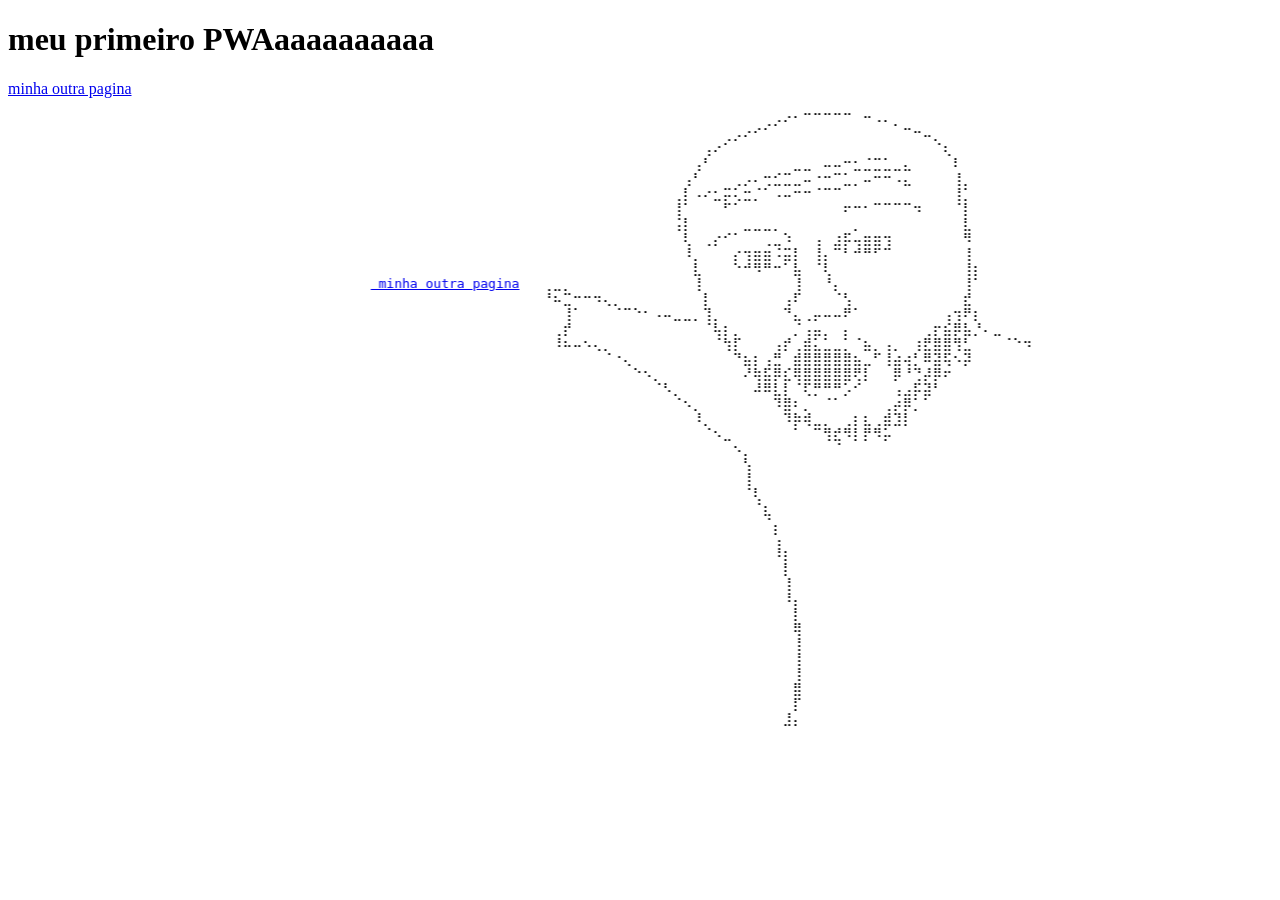
<file: index.html>
<!DOCTYPE html>
<html lang="en">
<head>
    <meta charset="UTF-8">
    <meta name="viewport" content="width=device-width, initial-scale=1.0">
    <title>Document</title>
    <link rel="manifest" href="manifest.json">
    <link rel="stylesheet" href="./css/testezin.css">
    <link rel="shortcut icon" href="./img/icon192px.png" type="image/x-icon">
    <script src="main.js" type="module"></script>
</head>
<body>
    <h1>meu primeiro PWAaaaaaaaaaa</h1>
    <a href="html/testeszin.html"> minha outra pagina</a>

<marquee behavior="alternate" scrollamount="100">
    <pre>
                       ⠀⠀⠀⠀⠀⠀⠀⠀⠀⠀⠀⠀⠀⠀⠀⠀⠀⠀⠀⠀⠀⠀⢀⡠⠔⠂⠉⠉⠉⠉⠉⠀⠒⠠⠄⡀⠀⠀⠀⠀⠀⠀⠀⠀⠀⠀⠀⠀⠀
                       ⠀⠀⠀⠀⠀⠀⠀⠀⠀⠀⠀⠀⠀⠀⠀⠀⠀⠀⢀⡠⠔⠊⠁⠀⠀⠀⠀⠀⠀⠀⠀⠀⠀⠀⠀⠀⠉⠒⠤⡀⠀⠀⠀⠀⠀⠀⠀⠀⠀
                       ⠀⠀⠀⠀⠀⠀⠀⠀⠀⠀⠀⠀⠀⠀⠀⠀⢠⠔⠁⠀⠀⠀⠀⠀⠀⠀⠀⠀⠀⠀⠀⠀⠀⠀⠀⠀⠀⠀⠀⠈⢆⠀⠀⠀⠀⠀⠀⠀⠀
                       ⠀⠀⠀⠀⠀⠀⠀⠀⠀⠀⠀⠀⠀⠀⠀⢠⠃⠀⠀⠀⠀⠀⠀⠀⠀⣀⣀⠀⠤⠤⠒⣂⣈⣉⣁⣀⣄⠀⠀⠀⠀⠇⠀⠀⠀⠀⠀⠀⠀
                       ⠀⠀⠀⠀⠀⠀⠀⠀⠀⠀⠀⠀⠀⠀⢠⠃⠀⠀⠀⢀⡠⠄⢒⣊⣉⣀⠤⠐⠒⠉⣁⡀⠤⠒⠒⠠⣄⠀⠀⠀⠀⢸⡀⠀⠀⠀⠀⠀⠀
                       ⠀⠀⠀⠀⠀⠀⠀⠀⠀⠀⠀⠀⠀⢀⡇⠠⠔⣂⡭⢅⣒⡈⠁⠠⠤⠒⠒⠈⠉⠉⠀⠀⠀⠀⠀⠀⠀⠀⠀⠀⠀⢸⡁⠀⠀⠀⠀⠀⠀
                       ⠀⠀⠀⠀⠀⠀⠀⠀⠀⠀⠀⠀⠀⢸⠁⠀⠀⠀⠋⠁⠀⠀⠀⠀⠀⠀⠀⠀⠀⠀⠖⠒⠂⠉⠉⠉⠉⠲⠀⠀⠀⠈⡇⠀⠀⠀⠀⠀⠀
                       ⠀⠀⠀⠀⠀⠀⠀⠀⠀⠀⠀⠀⠀⢨⡇⠀⠀⠀⠀⠀⣀⣀⣀⡀⠀⠀⠀⠀⠀⠀⠀⡀⠀⠀⠀⠀⠀⠀⠀⠀⠀⠀⣇⠀⠀⠀⠀⠀⠀
                       ⠀⠀⠀⠀⠀⠀⠀⠀⠀⠀⠀⠀⠀⠀⢇⠀⢀⡔⠊⠁⠀⠀⢀⣀⠱⠀⠀⢠⠀⣰⡯⢤⣶⣶⢲⠀⠀⠀⠀⠀⠀⠀⠻⠀⠀⠀⠀⠀⠀
                       ⠀⠀⠀⠀⠀⠀⠀⠀⠀⠀⠀⠀⠀⠀⠸⡀⠀⠀⠀⡔⢲⣶⣶⠨⣭⡇⠀⢸⡄⠉⠃⠚⠛⠋⠉⠀⠀⠀⠀⠀⠀⠀⢸⠀⠀⠀⠀⠀⠀
                       ⠀⠀⠀⠀⠀⠀⠀⠀⠀⠀⠀⠀⠀⠀⠀⣇⠀⠀⠀⠑⠚⠻⠛⠒⠁⣧⠀⠈⢇⠀⠀⠀⠀⠀⠀⠀⠀⠀⠀⠀⠀⠀⢸⡆⠀⠀⠀⠀⠀
 <a href="html\testeszin.html"> minha outra pagina</a>   ⢀⣀⡀⠀⠀⠀⠀⠀⠀⠀⠀⠀⠀⠀⠀⢸⠀⠀⠀⠀⠀⠀⠀⠀⠀⢸⠀⠀⠘⡄⠀⠀⠀⠀⠀⠀⠀⠀⠀⠀⠀⠀⢸⠁⠀⠀⠀⠀⠀
                       ⠘⠦⣉⠒⠒⠲⢄⡀⠀⠀⠀⠀⠀⠀⠀⠀⡇⠀⠀⠀⠀⠀⠀⠀⢠⠏⠀⠀⠀⠈⢣⠀⠀⠀⠀⠀⠀⠀⠀⠀⠀⠀⣞⠀⠀⠀⠀⠀⠀
                       ⠀⠀⢸⠁⠀⠀⠀⠈⠉⠑⠂⠠⠤⣀⣀⡀⢹⡀⠀⠀⠀⠀⠀⠀⠙⣄⢀⡤⠤⠤⠟⠁⠀⠀⠀⠀⠀⠀⠀⠀⢠⢲⠟⡆⠀⠀⠀⠀⠀
                       ⠀⢀⡞⠀⠀⠀⠀⠀⠀⠀⠀⠀⠀⠀⠀⠀⠈⢧⡆⡀⠀⠀⠀⠀⠀⡈⢠⣤⡀⠀⡄⠀⠀⠀⠀⠀⠀⠀⢀⡖⣮⡿⣧⡘⠄⣀⠀⠀⠀
                       ⠀⠸⠦⠤⠢⢄⡀⠀⠀⠀⠀⠀⠀⠀⠀⠀⠀⠈⢳⡏⠀⠀⠀⢠⡞⢀⣾⣅⣁⣀⡁⠈⣦⡀⢠⡀⠀⢰⣟⣿⣿⢻⣃⠀⠀⠀⠈⠑⠲
                       ⠀⠀⠀⠀⠀⠀⠈⠐⢄⠀⠀⠀⠀⠀⠀⠀⠀⠀⠀⠙⣦⡆⢠⣛⠀⣾⣿⣿⣿⣿⣿⣦⣀⠋⢸⣴⢴⡃⠿⣽⢯⠢⡽⠀⠀⠀⠀⠀⠀
                       ⠀⠀⠀⠀⠀⠀⠀⠀⠀⠑⠢⡀⠀⠀⠀⠀⠀⠀⠀⠀⠜⢷⣯⡿⣎⢿⣿⣿⣿⣿⣿⢟⡇⠀⠀⡿⠘⢙⡼⡿⠖⠀⠀⠀⠀⠀⠀⠀⠀
                       ⠀⠀⠀⠀⠀⠀⠀⠀⠀⠀⠀⠈⠣⡀⠀⠀⠀⠀⠀⠀⠀⠼⠿⣇⡇⠈⢏⡛⠛⠛⡡⠊⠀⠀⠀⢠⣠⡯⣽⠃⠀⠀⠀⠀⠀⠀⠀⠀⠀
                       ⠀⠀⠀⠀⠀⠀⠀⠀⠀⠀⠀⠀⠀⠈⠢⡀⠀⠀⠀⠀⠀⠀⠀⠹⣿⠆⡀⠀⠈⠁⠀⠀⠀⠀⢀⡴⡿⡁⠁⠀⠀⠀⠀⠀⠀⠀⠀⠀⠀
                       ⠀⠀⠀⠀⠀⠀⠀⠀⠀⠀⠀⠀⠀⠀⠀⠸⡀⠀⠀⠀⠀⠀⠀⠀⠹⡷⢾⣀⡀⠀⢀⡆⣆⢀⣾⣹⡇⠀⠀⠀⠀⠀⠀⠀⠀⠀⠀⠀⠀
                       ⠀⠀⠀⠀⠀⠀⠀⠀⠀⠀⠀⠀⠀⠀⠀⠀⠈⠢⣀⠀⠀⠀⠀⠀⠀⠁⠀⠉⢻⣞⠻⡇⡟⠻⡥⠀⠀⠀⠀⠀⠀⠀⠀⠀⠀⠀⠀⠀⠀
                       ⠀⠀⠀⠀⠀⠀⠀⠀⠀⠀⠀⠀⠀⠀⠀⠀⠀⠀⠀⠢⡀⠀⠀⠀⠀⠀⠀⠀⠀⠈⠀⠀⠀⠀⠀⠀⠀⠀⠀⠀⠀⠀⠀⠀⠀⠀⠀⠀⠀
                       ⠀⠀⠀⠀⠀⠀⠀⠀⠀⠀⠀⠀⠀⠀⠀⠀⠀⠀⠀⠀⢣⠀⠀⠀⠀⠀⠀⠀⠀⠀⠀⠀⠀⠀⠀⠀⠀⠀⠀⠀⠀⠀⠀⠀⠀⠀⠀⠀⠀
                       ⠀⠀⠀⠀⠀⠀⠀⠀⠀⠀⠀⠀⠀⠀⠀⠀⠀⠀⠀⠀⢸⠀⠀⠀⠀⠀⠀⠀⠀⠀⠀⠀⠀⠀⠀⠀⠀⠀⠀⠀⠀⠀⠀⠀⠀⠀⠀⠀⠀
                       ⠀⠀⠀⠀⠀⠀⠀⠀⠀⠀⠀⠀⠀⠀⠀⠀⠀⠀⠀⠀⠈⢇⠀⠀⠀⠀⠀⠀⠀⠀⠀⠀⠀⠀⠀⠀⠀⠀⠀⠀⠀⠀⠀⠀⠀⠀⠀⠀⠀
                       ⠀⠀⠀⠀⠀⠀⠀⠀⠀⠀⠀⠀⠀⠀⠀⠀⠀⠀⠀⠀⠀⠈⣆⠀⠀⠀⠀⠀⠀⠀⠀⠀⠀⠀⠀⠀⠀⠀⠀⠀⠀⠀⠀⠀⠀⠀⠀⠀⠀
                       ⠀⠀⠀⠀⠀⠀⠀⠀⠀⠀⠀⠀⠀⠀⠀⠀⠀⠀⠀⠀⠀⠀⠈⡄⠀⠀⠀⠀⠀⠀⠀⠀⠀⠀⠀⠀⠀⠀⠀⠀⠀⠀⠀⠀⠀⠀⠀⠀⠀
                       ⠀⠀⠀⠀⠀⠀⠀⠀⠀⠀⠀⠀⠀⠀⠀⠀⠀⠀⠀⠀⠀⠀⠀⢡⠀⠀⠀⠀⠀⠀⠀⠀⠀⠀⠀⠀⠀⠀⠀⠀⠀⠀⠀⠀⠀⠀⠀⠀⠀
                       ⠀⠀⠀⠀⠀⠀⠀⠀⠀⠀⠀⠀⠀⠀⠀⠀⠀⠀⠀⠀⠀⠀⠀⠸⡆⠀⠀⠀⠀⠀⠀⠀⠀⠀⠀⠀⠀⠀⠀⠀⠀⠀⠀⠀⠀⠀⠀⠀⠀
                       ⠀⠀⠀⠀⠀⠀⠀⠀⠀⠀⠀⠀⠀⠀⠀⠀⠀⠀⠀⠀⠀⠀⠀⠀⡇⠀⠀⠀⠀⠀⠀⠀⠀⠀⠀⠀⠀⠀⠀⠀⠀⠀⠀⠀⠀⠀⠀⠀⠀
                       ⠀⠀⠀⠀⠀⠀⠀⠀⠀⠀⠀⠀⠀⠀⠀⠀⠀⠀⠀⠀⠀⠀⠀⠀⢸⠀⠀⠀⠀⠀⠀⠀⠀⠀⠀⠀⠀⠀⠀⠀⠀⠀⠀⠀⠀⠀⠀⠀⠀
                       ⠀⠀⠀⠀⠀⠀⠀⠀⠀⠀⠀⠀⠀⠀⠀⠀⠀⠀⠀⠀⠀⠀⠀⠀⠸⡄⠀⠀⠀⠀⠀⠀⠀⠀⠀⠀⠀⠀⠀⠀⠀⠀⠀⠀⠀⠀⠀⠀⠀
                       ⠀⠀⠀⠀⠀⠀⠀⠀⠀⠀⠀⠀⠀⠀⠀⠀⠀⠀⠀⠀⠀⠀⠀⠀⠀⡇⠀⠀⠀⠀⠀⠀⠀⠀⠀⠀⠀⠀⠀⠀⠀⠀⠀⠀⠀⠀⠀⠀⠀
                       ⠀⠀⠀⠀⠀⠀⠀⠀⠀⠀⠀⠀⠀⠀⠀⠀⠀⠀⠀⠀⠀⠀⠀⠀⠀⢿⠀⠀⠀⠀⠀⠀⠀⠀⠀⠀⠀⠀⠀⠀⠀⠀⠀⠀⠀⠀⠀⠀⠀
                       ⠀⠀⠀⠀⠀⠀⠀⠀⠀⠀⠀⠀⠀⠀⠀⠀⠀⠀⠀⠀⠀⠀⠀⠀⠀⢸⠀⠀⠀⠀⠀⠀⠀⠀⠀⠀⠀⠀⠀⠀⠀⠀⠀⠀⠀⠀⠀⠀⠀
                       ⠀⠀⠀⠀⠀⠀⠀⠀⠀⠀⠀⠀⠀⠀⠀⠀⠀⠀⠀⠀⠀⠀⠀⠀⠀⢸⠀⠀⠀⠀⠀⠀⠀⠀⠀⠀⠀⠀⠀⠀⠀⠀⠀⠀⠀⠀⠀⠀⠀
                       ⠀⠀⠀⠀⠀⠀⠀⠀⠀⠀⠀⠀⠀⠀⠀⠀⠀⠀⠀⠀⠀⠀⠀⠀⠀⢸⠀⠀⠀⠀⠀⠀⠀⠀⠀⠀⠀⠀⠀⠀⠀⠀⠀⠀⠀⠀⠀⠀⠀
                       ⠀⠀⠀⠀⠀⠀⠀⠀⠀⠀⠀⠀⠀⠀⠀⠀⠀⠀⠀⠀⠀⠀⠀⠀⠀⣿⠀⠀⠀⠀⠀⠀⠀⠀⠀⠀⠀⠀⠀⠀⠀⠀⠀⠀⠀⠀⠀⠀⠀
                       ⠀⠀⠀⠀⠀⠀⠀⠀⠀⠀⠀⠀⠀⠀⠀⠀⠀⠀⠀⠀⠀⠀⠀⠀⠀⡏⠀⠀⠀⠀⠀⠀⠀⠀⠀⠀⠀⠀⠀⠀⠀⠀⠀⠀⠀⠀⠀⠀⠀
                       ⠀⠀⠀⠀⠀⠀⠀⠀⠀⠀⠀⠀⠀⠀⠀⠀⠀⠀⠀⠀⠀⠀⠀⠀⣸⡄⠀⠀⠀⠀⠀⠀⠀⠀⠀⠀⠀⠀⠀⠀⠀⠀⠀⠀⠀⠀⠀⠀⠀        

    </pre>
    </marquee>
</body>
</html>
</file>
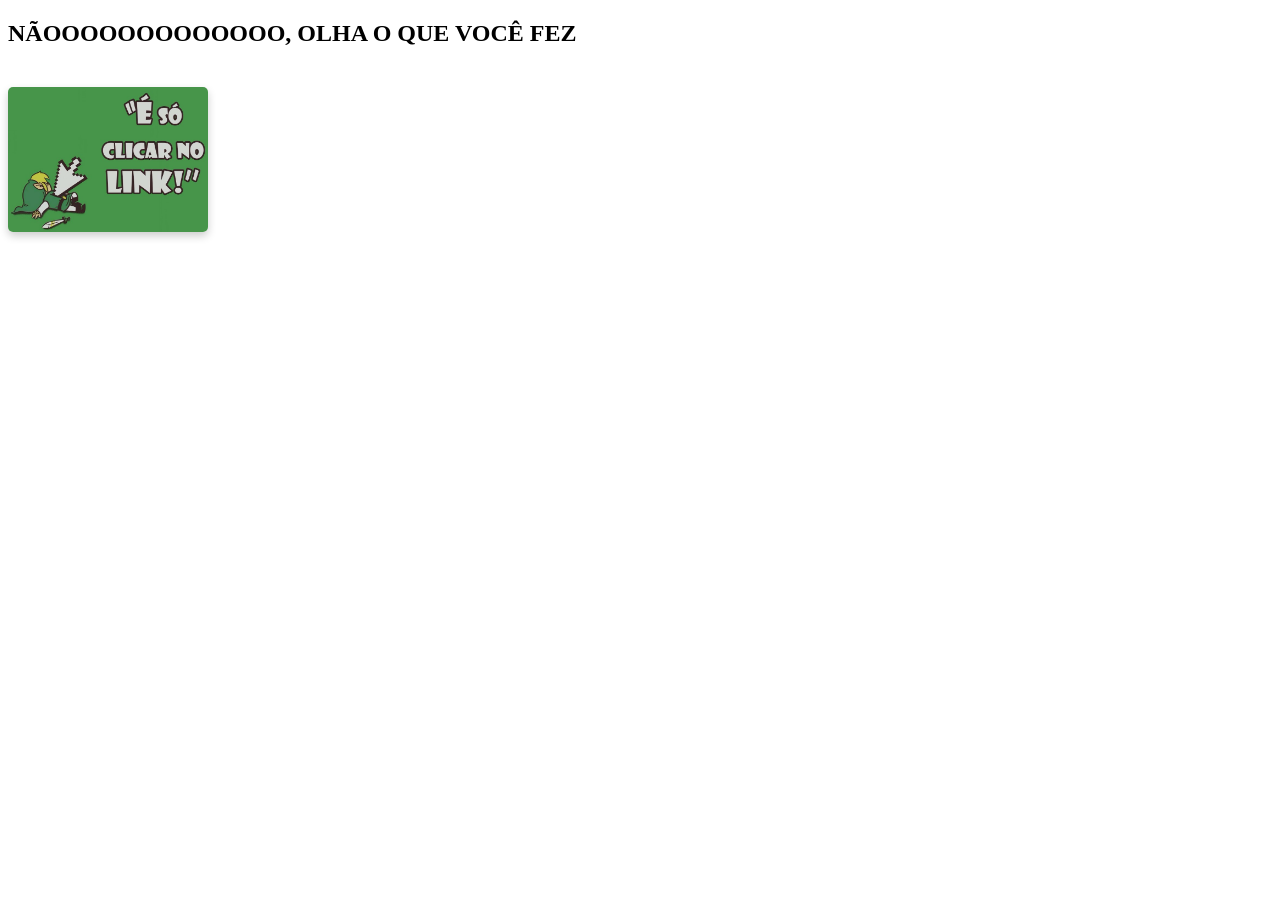
<file: html/sla.html>
<!DOCTYPE html>
<html lang="en">

<head>
    <meta charset="UTF-8">
    <meta name="viewport" content="width=device-width, initial-scale=1.0">
    <title>Document</title>
    <link rel="shortcut icon" type="image/x-icon" href="../img/icon192px.png">
    <link rel="stylesheet" type="text/css" href="../css/testezin.css">
</head>

<body>
    <h2>NÃOOOOOOOOOOOOO, OLHA O QUE VOCÊ FEZ</h2>
    <a href="testeszin.html">
        <img src="../img/link.png" width="200" height="%">
    </a>
</body>

</html>
</file>
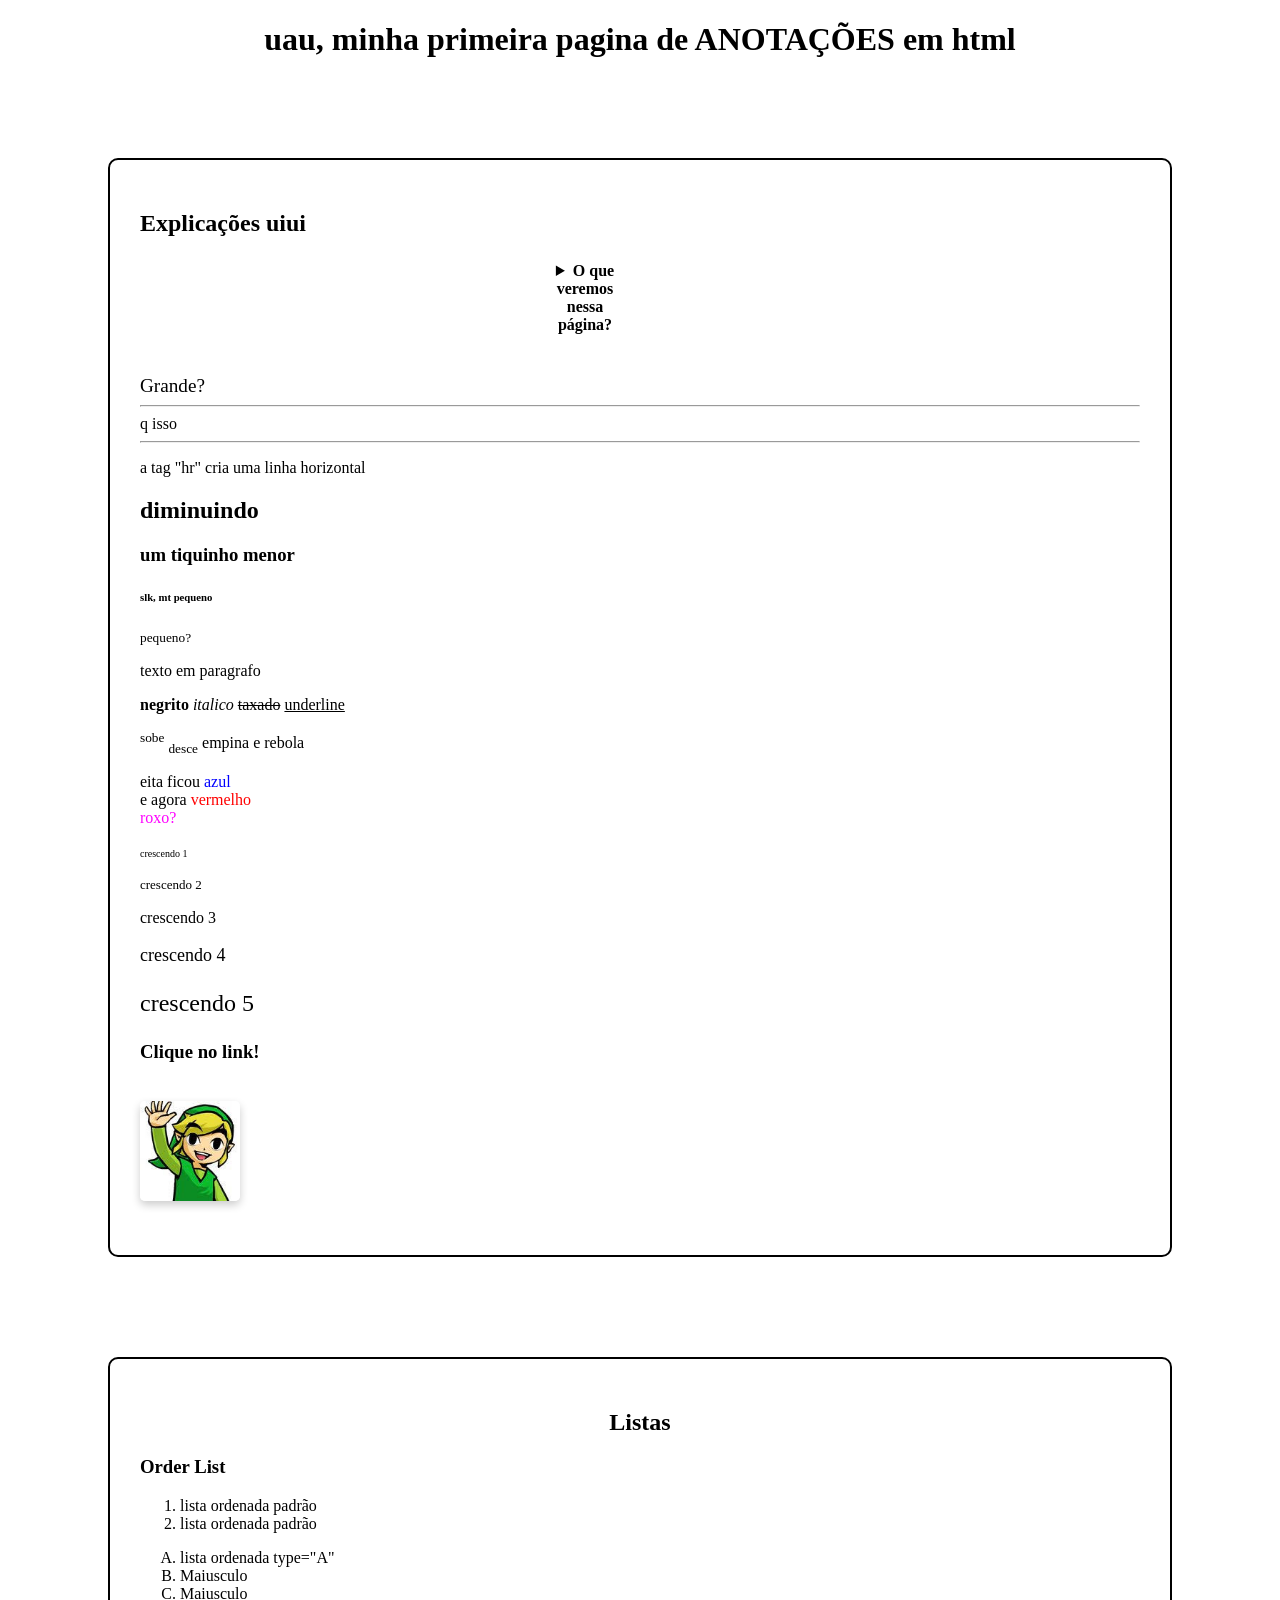
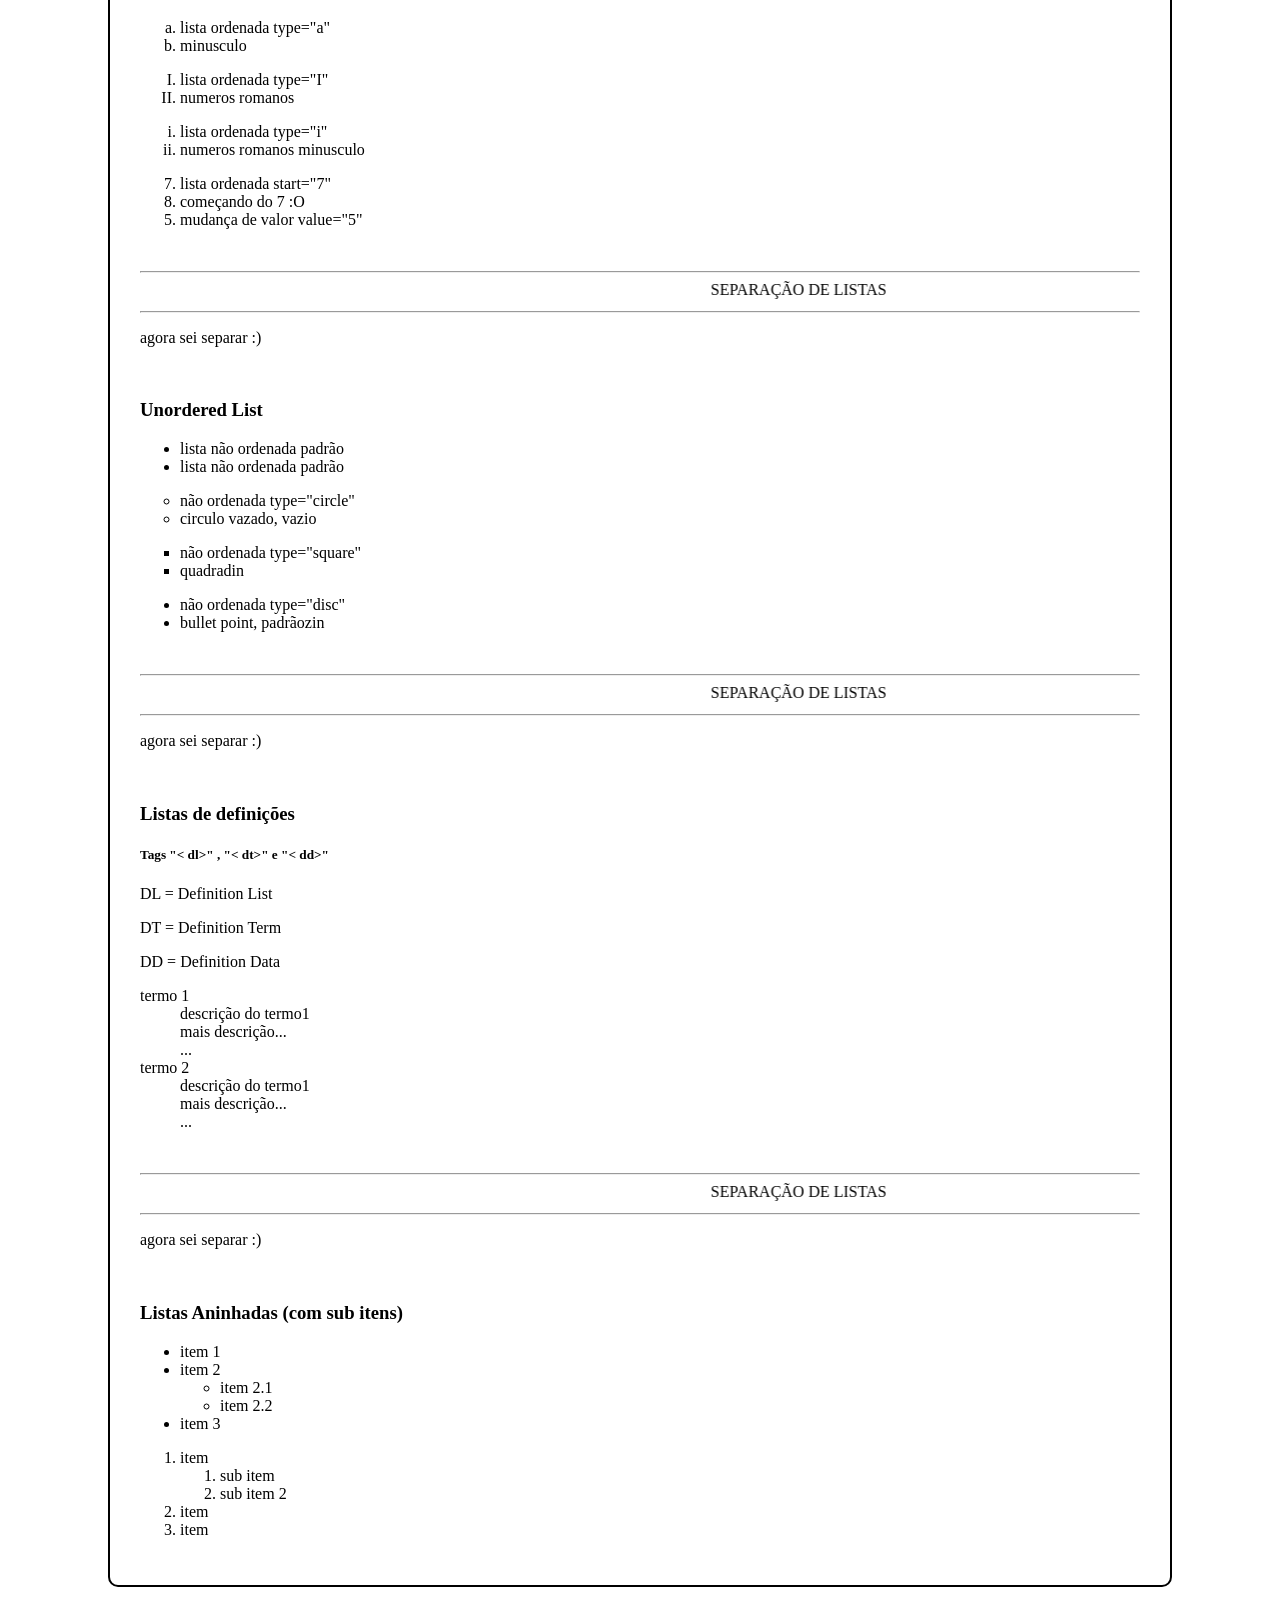
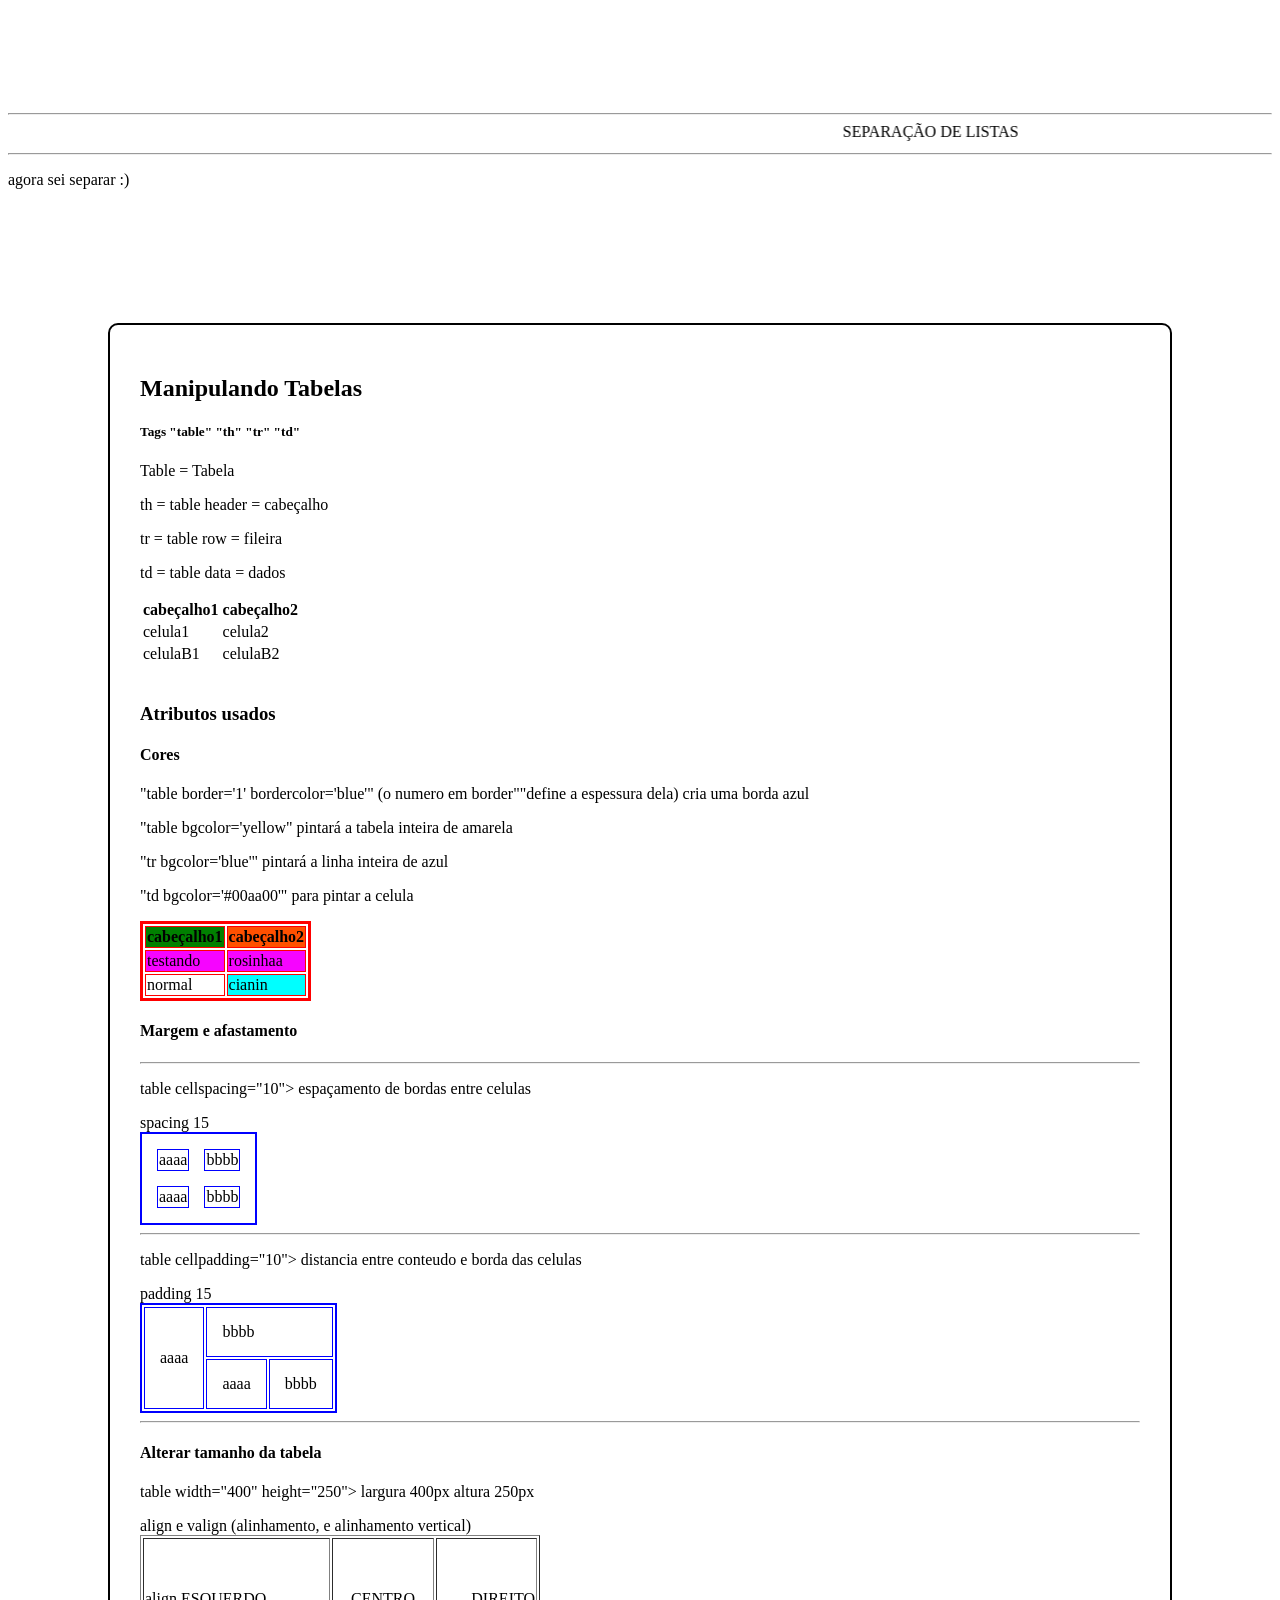
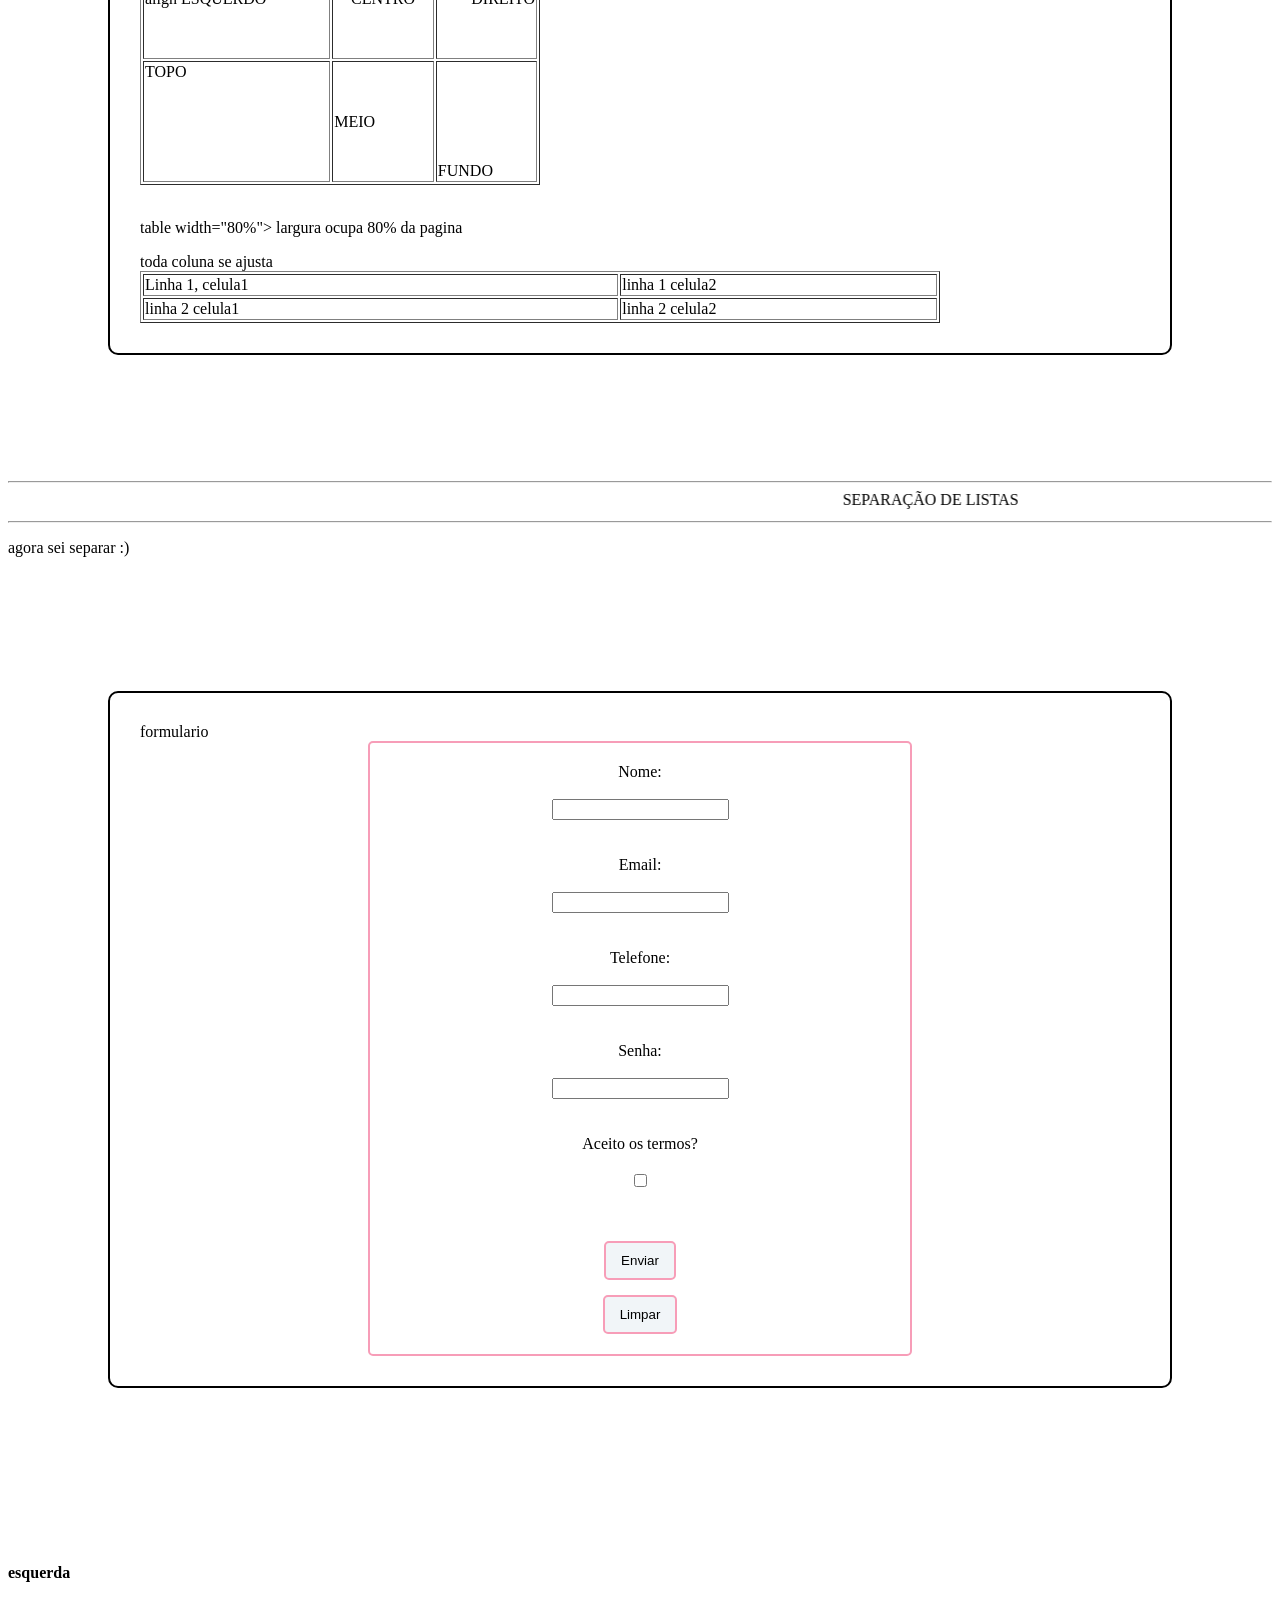
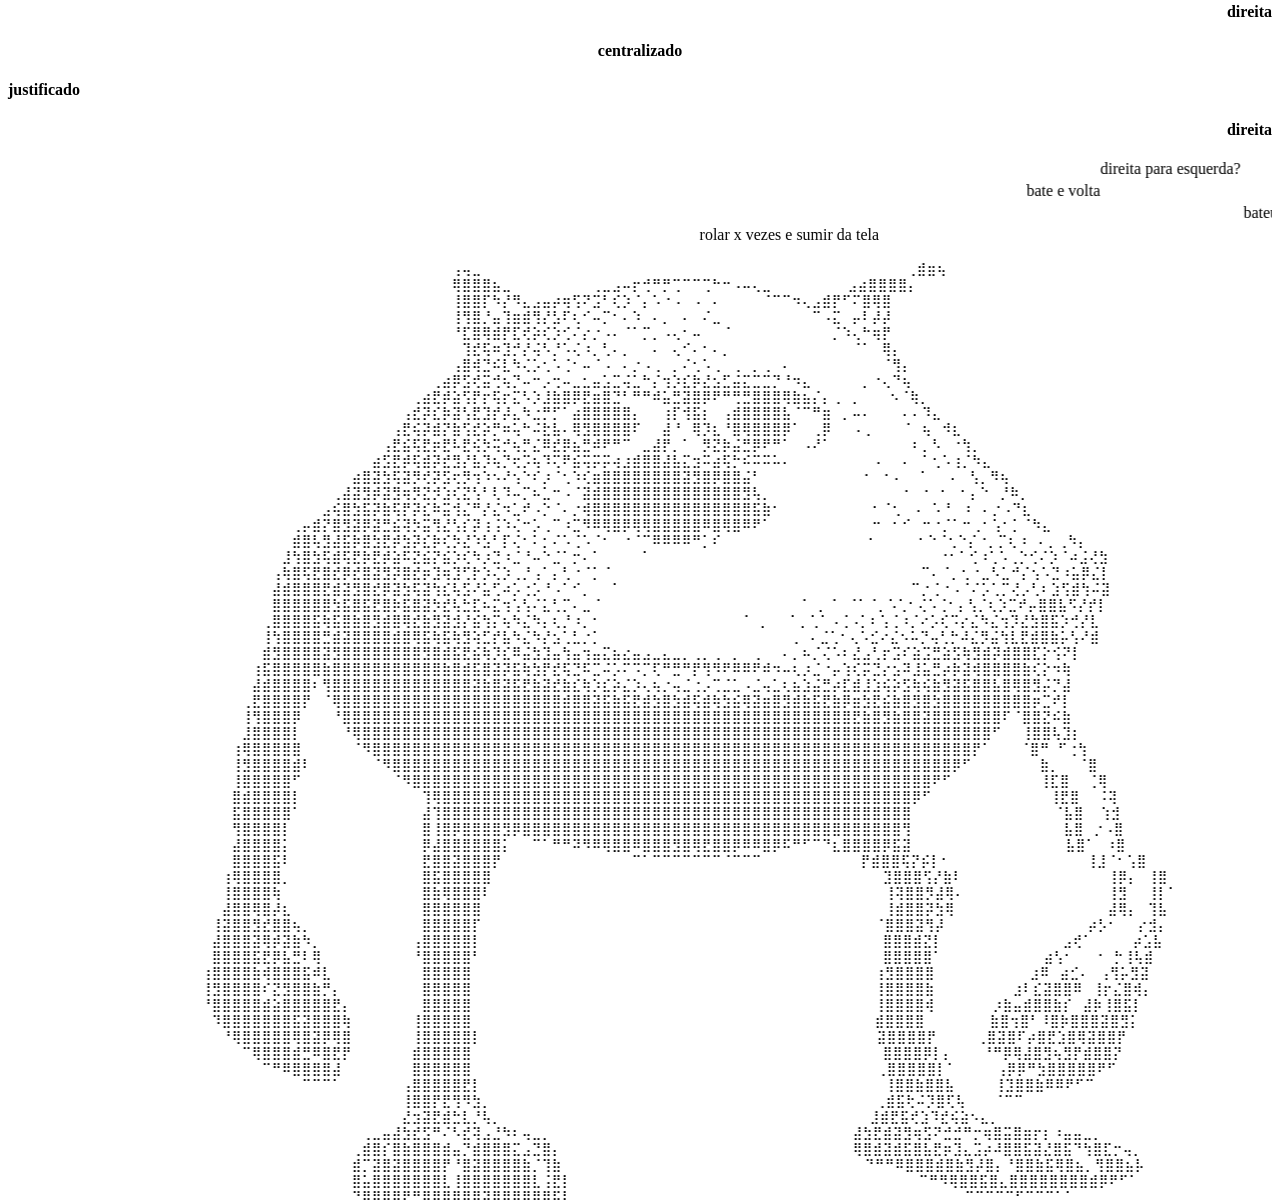
<file: html/testeszin.html>
<!DOCTYPE html>
<html lang="en">

<head>
  <meta charset="UTF-8">
  <meta name="viewport" content="width=device-width, initial-scale=1.0">
  <title>Primeira página em html</title>
  <link rel="shortcut icon" type="image/x-icon" href="../img/icon192px.png">
  <link rel="manifest" href="../manifest.json">
  <link rel="stylesheet" href="../css/testezin.css">
</head>

<body>
  <header>
    <h1 align="center">uau, minha primeira pagina de ANOTAÇÕES em html </h1>
  </header>

  <section>
    <h1>Explicações uiui </h1>

    <details id="sumario">
      <summary>O que veremos nessa página?</b></h2>
      </summary>
      <p><a href="#">Texto</a></p>
        <p><a href="#listas">Listas</a></p>
          <ul>
           <a href="#ListasA"> Listas Aninhadas</a>
          </ul>
        <p><a href="#">Tabelas</a></p>
        <p><a href="#">Formulário</a></p>
    </details>

    <br><br>
    <big>Grande?</big>
    <HR>
    q isso
    <hr>
    <p>a tag "hr" cria uma linha horizontal</p>
    <h2>diminuindo</h2>
    <h3>um tiquinho menor</h3>
    <h6>slk, mt pequeno</h6>

    <small>pequeno?</small>
    <p>texto em paragrafo</p>
    <b>negrito</b>
    <i>italico</i>
    <strike>taxado</strike>
    <u>underline</u>
    <p><sup>sobe</sup> <sub>desce</sub>
      empina e rebola</p>
    <p>eita ficou<font color="blue"> azul</font><br> e agora <font color="red"> vermelho</font>
      <font color="#ff00ff"><br>roxo?</font>

      <font size="1">
        <p> crescendo 1</p>
      </font>
      <font size="2">
        <p> crescendo 2</p>
      </font>
      <font size="3">
        <p> crescendo 3</p>
      </font>
      <font size="4">
        <p> crescendo 4</p>
      </font>
      <font size="5">
        <p> crescendo 5</p>
      </font>

    <h3>Clique no link!</h3>
    <a href="sla.html" id="link">
      <img src="..\img\hii-link.jpg" width="10%"></img>
    </a>

  </section>
  <section>
    <h2 align="center" id="listas">
      Listas
    </h2>

    <h3>
      Order List
    </h3>
    <ol>
      <li>lista ordenada padrão</li>
      <li>lista ordenada padrão</li>
    </ol>
    <ol type="A">
      <li>lista ordenada type="A"</li>
      <li>Maiusculo</li>
      <li>Maiusculo</li>
    </ol>
    <ol type="a">
      <li>lista ordenada type="a"</li>
      <li>minusculo</li>
    </ol>
    <ol type="I">
      <li>lista ordenada type="I"</li>
      <li>numeros romanos</li>
    </ol>
    <ol type="i">
      <li>lista ordenada type="i"</li>
      <li>numeros romanos minusculo</li>
    </ol>
    <ol start="7">
      <li>lista ordenada start="7"</li>
      <li>começando do 7 :O</li>
      <li value="5">mudança de valor value="5"</li>
    </ol>

    <br>
    <hr>
    <marquee loop scrollamount="15">SEPARAÇÃO DE LISTAS</marquee>
    <hr>
    <p>agora sei separar :)</p>
    <br>

    <h3>
      <b>Unordered List</b>
    </h3>
    <ul>
      <li>lista não ordenada padrão</li>
      <li>lista não ordenada padrão</li>
    </ul>

    <ul type="circle">
      <li>não ordenada type="circle"</li>
      <li>circulo vazado, vazio</li>
    </ul>
    <ul type="square">
      <li>não ordenada type="square"</li>
      <li>quadradin</li>
    </ul>
    <ul type="disc">
      <li>não ordenada type="disc"</li>
      <li>bullet point, padrãozin</li>
    </ul>
    <br>
    <hr>
    <marquee loop scrollamount="15">SEPARAÇÃO DE LISTAS</marquee>
    <hr>
    <p>agora sei separar :)</p>

    <br>

    <h3>
      <b>Listas de definições</b>
    </h3>
    <h5>Tags "< dl>" , "< dt>" e "< dd>"</h5>
    <p>DL = Definition List</p>
    <p>DT = Definition Term</p>
    <p>DD = Definition Data</p>
    <dl>
      <dt>termo 1</dt>
      <dd>descrição do termo1</dd>
      <dd>mais descrição...</dd>
      <dd>...</dd>

      <dt>termo 2</dt>
      <dd>descrição do termo1</dd>
      <dd>mais descrição...</dd>
      <dd>...</dd>
    </dl>

    <br>
    <hr>
    <marquee loop scrollamount="15">SEPARAÇÃO DE LISTAS</marquee>
    <hr>
    <p>agora sei separar :)</p>
    <br>

    <h3>
      <b id="ListasA">Listas Aninhadas (com sub itens)</b>
    </h3>
    <ul>
      <li>item 1</li>
      <li>item 2</li>
      <ul>
        <li>item 2.1</li>
        <li>item 2.2</li>
      </ul>
      <li>item 3</li>
    </ul>
    <ol>
      <li>item</li>
      <ol>
        <li>sub item</li>
        <li>sub item 2</li>
      </ol>
      <li>item</li>
      <li>item</li>
    </ol>
  </section>
  <br>
  <hr>
  <marquee loop scrollamount="15">SEPARAÇÃO DE LISTAS</marquee>
  <hr>
  <p>agora sei separar :)</p>
  <br>
  <section>
    <h2>Manipulando Tabelas</h2>
    <h5>Tags "table" "th" "tr" "td"</h5>
    <p>Table = Tabela</p>
    <p>th = table header = cabeçalho</p>
    <p>tr = table row = fileira</p>
    <p>td = table data = dados</p>
    <table>
      <th> cabeçalho1</th>
      <th>cabeçalho2</th>
      <tr>
        <td>celula1</td>
        <td>celula2</td>
      </tr>
      <tr>
        <td>celulaB1</td>
        <td>celulaB2</td>
      </tr>
    </table>
    <br>
    <h3>Atributos usados</h3>
    <h4>Cores</h4>
    <p>"table border='1' bordercolor='blue'" (o numero em border""define a espessura dela) cria uma borda azul</p>
    <p>"table bgcolor='yellow" pintará a tabela inteira de amarela</p>
    <p>"tr bgcolor='blue'" pintará a linha inteira de azul</p>
    <p>"td bgcolor='#00aa00'" para pintar a celula</p>

    <table border="3" bordercolor="red">
      <th bgcolor="green">
        cabeçalho1
      </th>
      <th bgcolor="#ff5000">
        cabeçalho2
      </th>
      <tr bgcolor="#f604ff">
        <td>testando</td>
        <td> rosinhaa</td>
      </tr>
      <tr>
        <td> normal</td>
        <td bgcolor="cyan"> cianin</td>
      </tr>
    </table>
    <h4>Margem e afastamento</h4>
    <hr>
    <p>table cellspacing="10"> espaçamento de bordas entre celulas</p>
    <table cellspacing="15" border="2" bordercolor="blue">
      <tr> spacing 15
        <td>aaaa</td>
        <td>bbbb</td>
      </tr>
      <tr>
        <td>aaaa</td>
        <td>bbbb</td>
      </tr>
    </table>
    <hr>
    <p>table cellpadding="10"> distancia entre conteudo e borda das celulas</p>
    <table cellpadding="15" border="2" bordercolor="blue">
      <tr> padding 15
        <td rowspan="2">aaaa</td>
        <td colspan="2">bbbb</td>
      </tr>
      <tr>
        <td>aaaa</td>
        <td>bbbb</td>
      </tr>
    </table>
    <hr>
    <h4> Alterar tamanho da tabela </h4>
    <p> table width="400" height="250"> largura 400px altura 250px</p>
    <table border="1" width="400" height="250">
      <tr>
        <td align="left"> align ESQUERDO</td>
        <td align="center">CENTRO</td>
        <td align="right">DIREITO</td>
      </tr>
      <tr> align e valign (alinhamento, e alinhamento vertical)
        <td valign="top"> TOPO</td>
        <td valign="middle">MEIO</td>
        <td valign="bottom">FUNDO</td>
      </tr>
    </table>
    <br>
    <p> table width="80%"> largura ocupa 80% da pagina</p>
    <table border="1" width="80%">
      <tr>
        <td width="60%">Linha 1, celula1</td>
        <td> linha 1 celula2</td>
      </tr>
      <tr>
        <td>linha 2 celula1</td>
        <td>linha 2 celula2</td>
        toda coluna se ajusta
      </tr>
    </table>
  </section>
  <br>
  <hr>
  <marquee loop scrollamount="15">SEPARAÇÃO DE LISTAS</marquee>
  <hr>
  <p>agora sei separar :)</p>
  <br>

  <section>
    formulario
    <form action="" id="formulario" method="post" name="formulario">
      <label for="nome">Nome:</label><br>
      <input type="text" id="nome" name="nome"><br><br>
      <label for="email">Email:</label><br>
      <input type="email" id="email" name="email"><br><br>
      <label type="tel">Telefone:</label><br>
      <input type="tel" id="telefone" name="telefone"><br><br>
      <label type="password">Senha:</label><br>
      <input type="password" id="senha" name="senha"><br><br>
      <label type="checkbox">Aceito os termos?</label><br>
      <input type="checkbox" id="termos" name="termos"><br><br>

      <button type="submit" id="button">Enviar</button>
      <button type="reset" id="button">Limpar</button>
    </form>
  </section>

  <br>


  <br><br>
  <h4 align="left"> esquerda</h4>
  <h4 align="right">direita</h4>
  <h4 align="center">centralizado</h4>
  <h4 align="justify">justificado</h4>
  <h4 align="right">direita</h4>
  <marquee> direita para esquerda?</marquee>
  <marquee behavior="alternate"> bate e volta</marquee>
  <marquee behavior="slide" scrollamount="1"> bateu parou</marquee>
  <marquee loop="3" scrollamount="20"> rolar x vezes e sumir da tela</marquee>
  <marquee behavior="alternate" scrollamount="15">
    <pre>
⠀⠀⠀⠀⠀⠀⠀⠀⠀⠀⠀⠀⠀⠀⠀⠀⠀⠀⠀⠀⠀⠀⠀⠀⠀⢠⢤⣀⠀⠀⠀⠀⠀⠀⠀⠀⠀⠀⠀⠀⠀⠀⠀⠀⠀⠀⠀⠀⠀⠀⠀⠀⠀⠀⠀⠀⠀⠀⠀⠀⠀⠀⠀⠀⠀       ⢀⣾⣶⢦⠀⠀⠀⠀⠀⠀⠀⠀⠀⠀⠀⠀⠀⠀⠀⠀⠀⠀⠀⠀⠀⠀⠀⠀⠀
⠀⠀⠀⠀⠀⠀⠀⠀⠀⠀⠀⠀⠀⠀⠀⠀⠀⠀⠀⠀⠀⠀⠀⠀⠀⢿⣿⣿⣿⣦⣀⠀⠀⠀⠀⠀⠀⠀⠀⢀⣀⣠⠤⡖⢚⠛⡛⢉⠉⠉⢉⠓⠒⠠⠤⢄⣀⠀⠀⠀⠀⠀  ⠀⣠⣴⣿⣿⣿⣿⡄⠀⠀⠀⠀⠀⠀⠀⠀⠀⠀⠀⠀⠀⠀⠀⠀⠀⠀⠀⠀⠀⠀⠀⠀
⠀⠀⠀⠀⠀⠀⠀⠀⠀⠀⠀⠀⠀⠀⠀⠀⠀⠀⠀⠀⠀⠀⠀⠀⠀⢸⣿⣿⡏⠳⡜⠻⣄⣠⣤⡴⢶⢫⠝⣩⠃⢎⡱⠈⡄⠡⠐⠠⠀⠠⠀⠄⠀⠀⠀⠀⠈⠉⠉⠲⢄⣠⣾⡟⠋⠍⣿⢿⣿⠀⠀⠀⠀⠀⠀⠀⠀⠀⠀⠀⠀⠀⠀⠀⠀⠀⠀⠀⠀⠀⠀⠀⠀⠀
⠀⠀⠀⠀⠀⠀⠀⠀⠀⠀⠀⠀⠀⠀⠀⠀⠀⠀⠀⠀⠀⠀⠀⠀⠀⢸⢻⣿⡘⣤⢹⣶⣾⢻⡜⣣⠏⢆⠊⠤⡉⠂⠄⠱⠀⠄⡀⠀⠄⠀⠌⣀⠀⠀⠀⠀⠀⠀⠀⠀⠀⠉⠠⣍⠀⡤⠇⡼⡼⠀⠀⠀⠀⠀⠀⠀⠀⠀⠀⠀⠀⠀⠀⠀⠀⠀⠀⠀⠀⠀⠀⠀⠀⠀
⠀⠀⠀⠀⠀⠀⠀⠀⠀⠀⠀⠀⠀⠀⠀⠀⠀⠀⠀⠀⠀⠀⠀⠀⠀⠘⣏⣿⢿⣾⡟⣏⢞⡵⢎⡱⢊⠌⡔⡐⠠⠄⠈⠁⡉⡀⠠⢄⠂⠤⠀⠀⠈⠀⠀⠀⠀⠀⠀⠀⠀⠀⠀⡈⠱⢄⠓⢶⡟⠀⠀⠀⠀⠀⠀⠀⠀⠀⠀⠀⠀⠀⠀⠀⠀⠀⠀⠀⠀⠀⠀⠀⠀⠀
⠀⠀⠀⠀⠀⠀⠀⠀⠀⠀⠀⠀⠀⠀⠀⠀⠀⠀⠀⠀⠀⠀⠀⠀⠀⠀⢹⣞⢯⠶⣹⡚⡜⢬⠣⡘⠡⢌⠰⡀⢃⠄⡀⠀⠀⠄⠀⢄⠊⠄⠂⠄⡀⠀⠀⠀⠀⠀⠀⠀⠀⠀⠀⠀⠀⠈⠁⠀⢿⡄⠀⠀⠀⠀⠀⠀⠀⠀⠀⠀⠀⠀⠀⠀⠀⠀⠀⠀⠀⠀⠀⠀⠀⠀
⠀⠀⠀⠀⠀⠀⠀⠀⠀⠀⠀⠀⠀⠀⠀⠀⠀⠀⠀⠀⠀⠀⠀⠀⠀⢠⣿⢾⣙⠮⣇⠳⢌⡡⢂⠡⢈⠂⠤⠈⠠⠀⠄⡐⠠⢀⠀⡀⠌⢂⠡⢀⠀⢀⠀⡀⢀⠀⠄⠀⠀⠀⠀⠀⠀⠀⠀⠀⠈⢻⡄⠀⠀⠀⠀⠀⠀⠀⠀⠀⠀⠀⠀⠀⠀⠀⠀⠀⠀⠀⠀⠀⠀⠀
⠀⠀⠀⠀⠀⠀⠀⠀⠀⠀⠀⠀⠀⠀⠀⠀⠀⠀⠀⠀⠀⠀⠀⢀⣴⡿⣫⢞⣭⢚⢦⡙⠤⠒⡠⢒⠤⣀⣂⣤⣡⣉⢬⣁⠓⡌⢲⡱⣎⡷⣜⣢⣋⣬⣍⣉⣉⡙⠘⠲⣄⠀⠀⠀⠀⠀⡀⠐⢄⠙⢦⠀⠀⠀⠀⠀⠀⠀⠀⠀⠀⠀⠀⠀⠀⠀⠀⠀⠀⠀⠀⠀⠀
⠀⠀⠀⠀⠀⠀⠀⠀⠀⠀⠀⠀⠀⠀⠀⠀⠀⠀⠀⠀⠀⢀⣴⣟⡾⣵⢫⡟⡖⢯⡖⣍⠣⡱⣸⣷⣿⡿⣟⣶⣿⣙⠃⠛⠛⠾⣥⣛⣽⣿⡿⠟⠛⢛⣛⣿⣿⣿⢿⣷⣦⡌⡄⢀⠀⡀⠀⠀ ⠢⠈⢷⡀⠀⠀⠀⠀⠀⠀⠀⠀⠀⠀⠀⠀⠀⠀⠀⠀⠀⠀⠀⠀
⠀⠀⠀⠀⠀⠀⠀⠀⠀⠀⠀⠀⠀⠀⠀⠀⠀⠀⠀⠀⢠⣞⡽⣎⡷⣽⢣⣟⣹⡞⡼⣄⠳⣐⡛⡋⠁⣴⣿⣿⣿⣿⣿⡄⠀⠀⢰⡏⢺⣯⡆⠀⢠⣾⣿⣿⣿⣿⣧⠈⠉⠛⣶⠀⡀⠤⠄⠀⠀⠀⠄⠄⠹⣄⠀⠀⠀⠀⠀⠀⠀⠀⠀⠀⠀⠀⠀⠀⠀⠀⠀⠀⠀
⠀⠀⠀⠀⠀⠀⠀⠀⠀⠀⠀⠀⠀⠀⠀⠀⠀⠀⠀⢠⣟⢮⡽⣾⡝⣷⢫⣞⡵⡛⠶⢥⠓⠬⣗⣧⠄⢿⣻⣿⣿⣿⣿⠏⠀⠀⣼⠘⠀⢿⡹⣆⠘⣿⢿⣿⣿⣿⡿⠁⠀⢀⡿⠀⠀⠠⢀⠀⠀⠀⠈⠀⢦⠀⠺⣆⠀⠀⠀⠀⠀⠀⠀⠀⠀⠀⠀⠀⠀⠀⠀⠀⠀⠀
⠀⠀⠀⠀⠀⠀⠀⠀⠀⠀⠀⠀⠀⠀⠀⠀⠀⠀⢠⣟⣮⢯⣟⡶⣟⠧⣟⢮⡳⢭⡚⢦⡛⣌⠿⣞⡿⣦⣛⠾⠟⠛⠉⠀⣀⣼⡟⡀⠁⠀⡻⣝⡷⣬⣛⡿⠟⠛⠁⠀⠠⠜⠁⠀⠀⠀⠀⠀⠀⠀⠀⠆⡀⠣⠀⠐⢳⡀⠀⠀⠀⠀⠀⠀⠀⠀⠀⠀⠀⠀⠀⠀⠀⠀
⠀⠀⠀⠀⠀⠀⠀⠀⠀⠀⠀⠀⠀⠀⠀⠀⠀⣴⣫⣟⡾⢯⣾⡽⣞⣻⡜⣧⡹⢦⡙⢖⡩⢦⠹⢍⠟⣮⢭⡭⡭⢴⣰⣾⣿⣿⣼⣧⣍⣲⠭⣴⢯⡓⠮⠭⠭⠥⠄⠀⠀⠀⠀⠀⠀⠀⠀⠠⠀⠀⠄⠀⠁⢂⠡⢰⡈⠳⣄⠀⠀⠀⠀⠀⠀⠀⠀⠀⠀⠀⠀⠀⠀⠀
⠀⠀⠀⠀⠀⠀⠀⠀⠀⠀⠀⠀⠀⠀⠀⣴⣿⣽⣳⢯⣽⡻⢞⡽⣫⢖⡻⢲⠱⠢⠜⢢⠑⠎⡰⠈⢂⠱⢎⣶⣿⣿⣿⣿⣿⣿⣿⣿⣽⣻⣿⡿⣿⣿⣬⠃⠀⠀⠀⠀⠀⠀⠀⠀⠀ ⠐⠀⠐⠠⠀⠀⠁⠀⠀⠄⠀⢣⡀⠻⢦⠀⠀⠀⠀⠀⠀⠀⠀⠀⠀⠀⠀⠀⠀
⠀⠀⠀⠀⠀⠀⠀⠀⠀⠀⠀⠀⠀⢀⣼⣽⣻⡾⣽⣻⢶⡻⣝⡺⣱⢎⣝⢣⠃⢇⠹⠤⡉⠦⣁⠒⠠⠈⣽⣾⣿⣿⣿⣿⣿⣿⣿⣿⣿⣿⣿⣿⣿⣿⣻⢧⡀⠀⠀⠀⠀⠀⠀⠀⠀⠀⠀⠀⠀ ⠐⠀⠐⠀⠂⠀⠂⡄⠑⠀⡘⠷⡀⠀⠀⠀⠀⠀⠀⠀⠀⠀⠀⠀⠀
⠀⠀⠀⠀⠀⠀⠀⠀⠀⠀⠀⠀⣠⢮⣿⣳⣯⡽⣷⢯⡟⡽⣎⠷⣭⢺⣌⠛⡜⣌⠲⣁⠞⠠⡑⠈⠄⡐⢾⣿⣿⣿⣿⣿⣿⣿⣿⣿⣿⣿⣿⣿⣿⣿⣿⣯⣷⠂⠀⠀⠀⠀⠀⠀⠀⠀⠀⠂⠈⢂⠀⠠⠀⠡⠘⠀⠰⠀⠄⡐⠠⠙⣆⠀⠀⠀⠀⠀⠀⠀⠀⠀⠀⠀
⠀⠀⠀⠀⠀⠀⠀⠀⠀⢀⡤⣾⡝⣿⣻⣽⡿⣽⣛⣮⢽⡳⣭⢻⣜⢣⡎⡽⢰⢨⠱⢌⠒⡡⢀⠉⠰⣉⠻⠿⢿⣿⡿⢿⢿⣿⣿⣿⣿⣿⠿⣿⢿⣿⠿⠟⠁⠀⠀⠀⠀⠀⠀⠀⠀⠀⠀⠒⠀⠂⠊⠀⠒⠐⡈⠁⠒⢀⠂⢡⠂⡁⠈⠳⣄⠀⠀⠀⠀⠀⠀⠀⠀⠀
⠀⠀⠀⠀⠀⠀⠀⠀⠀⣾⣿⢧⣻⣼⣯⡷⣿⣳⣟⡾⣳⡽⣎⡷⢎⡳⣜⠱⣣⠃⡏⢌⠂⠅⡂⠌⠡⢈⠡⠈⠂⠀⠐⠈⠉⠿⠿⠿⠿⠛⡁⠎⠀⠀⠀⠀⠀⠀⠀⠀⠀  ⠀⠀⠀⠀⠂⠀⠀⠀⠀⠂⠑⠈⢂⠑⡌⠐⡀⡉⢆⠰⠀⠄⡀⢀⠳⡄⠀⠀⠀⠀⠀⠀⠀
⠀⠀⠀⠀⠀⠀⠀⠀⣸⢳⣿⣳⢯⣾⢯⣟⡷⣟⡾⣵⠯⣝⣮⡝⣮⡱⢎⠳⡰⣙⠰⣈⠘⠤⠑⣈⠁⡒⠄⠁⠀⠀⠀⠀⠁⠀⠀⠀⠀⠀⠀⠀⠀⠀⠀⠀⠀⠀⠀⠀⠀⠀⠀⠀⠀    ⠀⠀⠀⠀  ⠐⠂⠁⢊⠰⢁⠡⢀⡑⢊⠌⡱⠈⠴⣨⢜⣳⠀⠀⠀⠀⠀⠀⠀
⠀⠀⠀⠀⠀⠀⠀⢠⢷⣿⢯⣟⣿⣞⡿⣞⣿⣽⣻⡽⣿⣞⡶⣹⢶⣹⢋⡗⡱⢌⡱⢀⡘⢠⠁⡄⢃⠐⠈⡁⠈⠀⠀⠀⠀⠀⠀⠀⠀⠀⠀⠀⠀⠀⠀⠀⠀⠀⠀⠀⠀⠀⠀⠀⠀⠀⠀⠀     ⠉⠄⠈⡀⢂⠐⣀⠣⣁⠚⡌⢢⠡⣙⠰⣥⡿⣌⡇⠀⠀⠀⠀⠀⠀
⠀⠀⠀⠀⠀⠀⠀⣼⣾⣿⣿⣿⣟⣾⣽⣻⣿⣞⡿⣽⣳⢯⣽⢳⣎⢧⣫⠜⣥⢋⠴⡡⢐⡡⠘⠠⠁⠊⡀⠀⠀⠁⠀⠀⠀⠀⠀⠀⠀⠀⠀⠀⠀⠀⠀⠀⠀⠀⠀⠀⠀⠀⠀⠀⠀    ⠀⠀ ⠉⡐⢈⠐⠠⠈⠌⡡⢁⡉⢜⡠⢃⠆⣱⢫⣾⢳⠬⣽⠀⠀⠀⠀⠀⠀
⠀⠀⠀⠀⠀⠀⠀⣿⣿⣿⣿⣿⣿⣳⣯⣿⣯⣟⣿⡷⣯⣿⣽⡳⣞⢧⣓⣏⠦⣍⢲⢡⢣⠌⣅⢃⡉⠄⣀⠈⠀⠀⠀⠀⠀⠀⠀⠀⠀⠀⠀⠀⠀⠀⠀ ⠀ ⠀⠀⠈⠀⡀⠈⠀⠈⠁⠈⡀⠡⢁⠂⢌⠡⢈⠂⡄⢣⡈⢆⡱⣉⠞⡤⣿⣿⣧⠫⡜⡞⡇⠀⠀⠀⠀⠀
⠀⠀⠀⠀⠀⠀⢀⣿⣿⣿⣿⣯⢷⣯⣿⣷⣿⣻⣾⣿⢿⣞⣷⣻⣽⣺⡜⣮⢳⡍⢦⠳⣌⠳⡄⢆⡘⠰⡀⠂⠀⠀⠀⠀⠀⠀⠀⠀⠀⠀⠀⠀⠀ ⠈⠀⡀⠀⠀⠁⡀⢁⠁⠠⢈⠠⡁⠆⢡⢈⠰⡈⠔⡡⢎⠩⡔⣌⠳⣌⢲⡹⣜⣳⣿⣯⡱⢚⡜⣇⠀⠀⠀⠀⠀
⠀⠀⠀⠀⠀⠀⢸⢳⣿⣿⣿⣿⣛⣾⣽⣿⣿⣿⣿⣾⣿⢿⣯⢷⣯⢷⣻⢵⣋⡞⣧⠳⣌⠳⡜⣢⢁⣃⡐⡁⠀⠀⠀⠀⠀⠀⠀⠀⠀⠀⠀⠀⠀⠀⠀ ⠀⠀⠀⢀⠀⠄⣈⢁⠂⢄⠡⣊⠔⣌⠢⠥⡙⢤⢃⡓⠼⣌⡻⣬⢳⣇⣟⣾⣿⣷⡥⢣⠜⣾⠀⠀⠀⠀⠀
⠀⠀⠀⠀⠀⠀⣾⣻⣿⣿⣿⣿⣽⣻⣿⣿⣿⣿⣿⣿⣿⣿⣻⣿⣾⣯⣟⣮⢷⡹⣎⠿⣬⣳⣹⣤⢳⣤⢲⣤⣍⣦⣔⣤⣠⣀⣄⣀⡀⢀⡀⢀⠀⡀⠀⢀⠀⠀⠄⡀⠦⡈⢌⠡⠆⣜⣠⢃⡖⣩⠎⣵⣩⣛⣵⣫⢷⣻⣾⡽⣾⣿⣿⣏⡕⢪⠝⡇⠀⠀⠀⠀
⠀⠀⠀⠀⠀⢰⣯⣿⣿⣿⣿⣿⣷⣿⣿⣿⣿⣿⣿⣿⣿⣿⣿⣿⣷⣿⣾⣯⣿⣽⡽⣯⢷⣳⡟⣞⢯⣙⠯⣉⠬⡡⠍⠩⡉⢏⠛⣛⠛⡟⢻⠻⠟⠿⠿⠟⠾⠲⠤⢆⡰⣈⠐⡤⢱⢎⡭⣙⡔⣢⠽⣸⣥⣛⡴⡷⣽⢾⣿⣿⣿⣿⣷⢎⡕⠲⢷⠀⠀⠀⠀
⠀⠀⠀⠀⠀⣼⣾⣿⣿⣿⣿⠆⢻⣿⣿⣿⣿⣿⣿⣿⣿⣿⣿⣿⣿⣿⣿⣽⣷⣿⣽⣯⣟⣷⣽⣞⣷⣎⢷⡱⣎⡵⣌⡱⢄⢦⡐⢤⣈⢐⡠⢉⣈⣁⠠⣈⢤⣁⢆⣦⣱⣬⣛⡴⣏⣾⣸⣱⢮⡵⣫⢷⢮⣷⣻⣽⣯⣿⣿⣧⣿⢿⣿⣻⡬⡙⣼⠀⠀⠀⠀
⠀⠀⠀⠀⢀⣟⣿⣿⣿⣿⡟⠀⠈⢿⣿⣿⣿⣿⣿⣿⣿⣿⣿⣿⣿⣿⣿⣿⣿⣿⣿⣿⣿⣿⣿⣿⣾⣿⣿⣽⣯⣷⣯⣟⣾⣳⣿⣳⣾⢯⣾⢷⣳⣮⢿⣽⣶⣿⣻⣾⣷⣯⣟⣷⡿⣶⣳⣟⣮⣷⣿⣻⣿⣳⣿⣿⣿⣿⣿⣿⣿⣿⣿⡶⣉⠞⡇⠀⠀⠀
⠀⠀⠀⠀⢸⢻⣿⣿⣿⡿⠀⠀⠀⠘⣿⣿⣿⣿⣿⣿⣿⣿⣿⣿⣿⣿⣿⣿⣿⣿⣿⣿⣿⣿⣿⣿⣿⣿⣿⣿⣿⣿⣿⣿⣿⣿⣿⣿⣿⣿⣿⣿⣿⣿⣿⣿⣿⣿⣿⣿⣿⣿⣿⣿⣿⣟⣷⣿⣻⣷⣿⣿⣽⣿⣿⣿⣿⣿⣿⣿⠏⠈⣿⣿⣝⠮⣷⠀⠀⠀
⠀⠀⠀⠀⣸⣿⣿⣿⣿⡇⠀⠀⠀⠀⠘⢿⣿⣿⣿⣿⣿⣿⣿⣿⣿⣿⣿⣿⣿⣿⣿⣿⣿⣿⣿⣿⣿⣿⣿⣿⣿⣿⣿⣿⣿⣿⣿⣿⣿⣿⣿⣿⣿⣿⣿⣿⣿⣿⣿⣿⣿⣿⣿⣿⣿⣿⣿⣿⣿⣿⣿⣿⣿⣿⣿⣿⣿⣿⣿⠋⠀⠀⢸⣿⣿⢧⣹⡆⠀⠀
⠀⠀⠀⢰⢿⣿⣿⣿⣿⣿⠀⠀⠀⠀⠀⠈⠻⣿⣿⣿⣿⣿⣿⣿⣿⣿⣿⣿⣿⣿⣿⣿⣿⣿⣿⣿⣿⣿⣿⣿⣿⣿⣿⣿⣿⣿⣿⣿⣿⣿⣿⣿⣿⣿⣿⣿⣿⣿⣿⣿⣿⣿⣿⣿⣿⣿⣿⣿⣿⣿⣿⣿⣿⣿⣿⣿⣿⡟⠁⠀⠀ ⠈⣿⠛ ⠋⢐⢳⠀⠀
⠀⠀⠀⢸⣻⣿⣿⣿⣿⣾⠇⠀⠀⠀⠀⠀⠀⠈⠻⣿⣿⣿⣿⣿⣿⣿⣿⣿⣿⣿⣿⣿⣿⣿⣿⣿⣿⣿⣿⣿⣿⣿⣿⣿⣿⣿⣿⣿⣿⣿⣿⣿⣿⣿⣿⣿⣿⣿⣿⣿⣿⣿⣿⣿⣿⣿⣿⣿⣿⣿⣿⣿⣿⣿⣿⡿⠋⠀⠀⠀⠀⠀⠀ ⣷⡀⠀ ⠈⣿⠀
⠀⠀⠀⢸⣿⣿⣿⣿⣿⠋⠀⠀⠀⠀⠀⠀⠀⠀⠀⠈⠻⣿⣿⣿⣿⣿⣿⣿⣿⣿⣿⣿⣿⣿⣿⣿⣿⣿⣿⣿⣿⣿⣿⣿⣿⣿⣿⣿⣿⣿⣿⣿⣿⣿⣿⣿⣿⣿⣿⣿⣿⣿⣿⣿⣿⣿⣿⣿⣿⣿⣿⣿⣿⠟⠋⠀⠀⠀⠀⠀⠀⠀⠀ ⢸⣏⣿ ⠀⢈⢿⠀⠀
⠀⠀⠀⣿⣾⣿⣿⣿⣿⡇⠀⠀⠀⠀⠀⠀⠀⠀⠀⠀⠀⠀⢹⢿⣿⣿⣿⣿⣿⣿⣿⣿⣿⣿⣿⣿⣿⣿⣿⣿⣿⣿⣿⣿⣿⣿⣿⣿⣿⣿⣿⣿⣿⣿⣿⣿⣿⣿⣿⣿⣿⣿⣿⣿⣿⣿⣿⣿⣿⣿⣿⡿⠋⠀⠀⠀⠀⠀⠀⠀⠀⠀⠀⠀ ⢸⣟⣿⠀ ⠨⢽⠀⠀
⠀⠀⠀⣯⣿⣿⣿⣿⣿⠁⠀⠀⠀⠀⠀⠀⠀⠀⠀⠀⠀⠀⣼⢹⣿⣿⣿⣿⣿⣿⣿⣿⣿⣿⣿⣿⣿⣿⣿⣿⣿⣿⣿⣿⣿⣿⣿⣿⣿⣿⣿⣿⣿⣿⣿⣿⣿⣿⣿⣿⣿⣿⣿⣿⣿⣿⣿⣿⣿⣿⣿⠀⠀⠀⠀⠀⠀⠀⠀⠀⠀⠀    ⠈⣧⣿⠀ ⢱⣺⠀⠀
⠀⠀⠀⢻⣿⣿⣿⣿⡇⠀⠀⠀⠀⠀⠀⠀⠀⠀⠀⠀⠀⠀⣿⢸⣿⡿⣿⣿⣿⣿⣻⡿⣿⣿⣿⣿⣿⣿⣿⣿⣿⣿⣿⣿⣿⣿⣿⣿⣿⣿⣿⣿⣿⣿⣿⣿⣿⣿⣿⣿⣿⣿⣿⣿⣿⣿⣿⣿⣿⣿⢻⠀⠀⠀⠀⠀⠀⠀⠀⠀⠀⠀⠀    ⣧⣿⠀⡐⠠⣿⠀⠀
⠀⠀⠀⣼⣿⣿⣿⣿⡅⠀⠀⠀⠀⠀⠀⠀⠀⠀⠀⠀⠀⠀⡿⣼⣿⣿⣿⣿⣿⣿⡅⠀⠀⠉⠁⠛⠛⠽⠻⠿⢿⣿⣿⠿⣿⣿⣿⣻⣿⢿⣟⣿⣿⡿⠿⠿⣿⡿⠯⠛⠋⠉⠙⣆⣿⣿⣿⣿⡿⣯⣽⠀⠀⠀⠀⠀⠀⠀⠀⠀⠀⠀⠀⠀   ⣧⣿⠁⠀⠰⣿⠀⠀
⠀⠀⠀⣿⣿⣿⣿⣯⠇⠀⠀⠀⠀⠀⠀⠀⠀⠀⠀⠀⠀⠀⣟⣿⣿⣽⣿⣿⣿⡟⠀⠀⠀⠀⠀⠀⠀⠀⠀⠀⠀⠀⠀⠉⠁⠉⠉⠉⠉⠉⠉⠉⠈⠉⠉⠉⠀⠀⠀⠀⠀⠀     ⡟⣾⣿⣿⢯⡝⡮⡇⠂⠀⠀⠀⠀⠀⠀⠀⠀⠀⠀⠀⠀  ⢸⣸⠈⠂⢡⣿⠀⠀
⠀⠀⢰⢿⣿⣿⣿⣿⡀⠀⠀⠀⠀⠀⠀⠀⠀⠀⠀⠀⠀⠀⣿⣯⣿⣿⣿⣿⣿⠀⠀⠀⠀⠀⠀⠀⠀⠀⠀⠀⠀⠀⠀⠀⠀⠀⠀⠀⠀⠀⠀⠀⠀⠀⠀⠀⠀⠀⠀⠀⠀         ⣹⣿⣿⣿⢫⡜⣷⠇⠀⠀⠀⠀⠀⠀⠀⠀⠀⠀⠀⠀⠀  ⢸⡿⡄⠀⢸⣿⠀⠀
⠀⠀⢸⣿⣿⣿⣿⢷⠀⠀⠀⠀⠀⠀⠀⠀⠀⠀⠀⠀⠀⠀⣿⣷⢿⣿⣿⣿⠇⠀⠀⠀⠀⠀⠀⠀⠀⠀⠀⠀⠀⠀⠀⠀⠀⠀⠀⠀⠀⠀⠀⠀⠀⠀⠀⠀⠀⠀⠀⠀⠀⠀        ⢸⢽⣿⣿⡻⣼⢿⠄⠀⠀⠀⠀⠀⠀⠀⠀⠀⠀   ⠀⠀⢸⣻⠀⠀⢸⡇⠁⠀
⠀⠀⣼⣿⣿⢿⣿⡼⣆⠀⠀⠀⠀⠀⠀⠀⠀⠀⠀⠀⠀⠀⣿⣿⣿⣿⣿⣿⠀⠀⠀⠀⠀⠀⠀⠀⠀⠀⠀⠀⠀⠀⠀⠀⠀⠀⠀⠀⠀⠀⠀⠀⠀⠀⠀⠀⠀⠀⠀⠀⠀⠀        ⢸⣾⣿⣿⡽⣳⢿⠀⠀⠀⠀⠀⠀⠀⠀⠀⠀⠀⠀⠀   ⣼⢿⡄⠀⢹⣧⠀⠀
⠀⢸⣽⣿⣿⣻⣞⣿⣿⢦⡀⠀⠀⠀⠀⠀⠀⠀⠀⠀⠀⠀⣿⣿⣿⣿⣿⡏⠀⠀⠀⠀⠀⠀⠀⠀⠀⠀⠀⠀⠀⠀⠀⠀⠀⠀⠀⠀⠀⠀⠀⠀⠀⠀⠀⠀⠀⠀⠀⠀⠀        ⠈⣿⣿⣿⣽⢻⡼⠀⠀⠀⠀⠀⠀⠀⠀⠀⠀⠀  ⠀ ⡴⡣⠂⠀⠀⡔⣺⡄⠀
⠀⣼⣿⣿⣿⣽⢿⡾⣽⣷⠳⡀⠀⠀⠀⠀⠀⠀⠀⠀⠀⢠⣿⣿⣿⣿⣿⡇⠀⠀⠀⠀⠀⠀⠀⠀⠀⠀⠀⠀⠀⠀⠀⠀⠀⠀⠀⠀⠀⠀⠀⠀⠀⠀⠀⠀⠀⠀⠀⠀         ⠀⣿⣿⣿⣾⣝⡇⠀⠀⠀⠀⠀⠀⠀⠀⠀⠀⠀⠀⣠⢞⠁⠀⠀⠀⠀⡴⣡⣧⠀
⠀⣿⣿⣿⣿⣯⣟⡿⣧⣛⠇⢿⠀⠀⠀⠀⠀⠀⠀⠀⠀⠘⣿⣿⣿⣿⣿⠃⠀⠀⠀⠀⠀⠀⠀⠀⠀⠀⠀⠀⠀⠀⠀⠀⠀⠀⠀⠀⠀⠀⠀⠀⠀⠀⠀⠀⠀⠀⠀⠀⠀         ⣿⣿⣿⣿⣿⠁⠀⠀⠀⠀⠀⠀⠀    ⣴⢣⠂⠀⠀⠐⠀⡓⢸⢧⣾⠀
⢰⣿⣿⣿⣿⣷⢾⣿⣿⣿⣯⠾⣇⠀⠀⠀⠀⠀⠀⠀⠀⠀⣿⣿⣿⣿⣿⠀⠀⠀⠀⠀⠀⠀⠀⠀⠀⠀⠀⠀⠀⠀⠀⠀⠀⠀⠀⠀⠀⠀⠀⠀⠀⠀⠀⠀⠀⠀⠀⠀⠀        ⢰⣻⣿⣿⣿⣿⠀⠀⠀⠀⠀⠀⠀  ⠀⣰⠿⠀⣴⣊⠄⠀⢠⢻⡥⣻⣽⠀
⢸⣻⣿⣿⣿⣿⠎⣝⣻⣿⣿⣷⡛⡄⠀⠀⠀⠀⠀⠀⠀⠀⣿⣿⣿⣿⣿⠀⠀⠀⠀⠀⠀⠀⠀⠀⠀⠀⠀⠀⠀⠀⠀⠀⠀⠀⠀⠀⠀⠀⠀⠀⠀⠀⠀⠀⠀⠀⠀⠀⠀        ⢸⣿⣿⣿⣿⣷⠀⠀⠀⠀⠀⠀⠀ ⣰⠇⣎⣽⣿⣿⠿⠀⢸⡖⣌⣿⢾⡄
⠘⣿⣿⣿⣿⣿⣾⣵⣿⣿⣿⣿⣿⣟⡄⠀⠀⠀⠀⠀⠀⠀⣿⣿⣿⣿⣿⠀⠀⠀⠀⠀⠀⠀⠀⠀⠀⠀⠀⠀⠀⠀⠀⠀⠀⠀⠀⠀⠀⠀⠀⠀⠀⠀⠀⠀⠀⠀⠀⠀⠀        ⢸⣿⣿⣿⣿⢾⠀⠀⠀⠀ ⠀⡰⣷⣤⣾⣿⣿⣷⡎⠀⣼⡷⢸⣿⣯⡇
⠀⠹⣿⣿⣿⣿⣿⣿⣿⣯⣽⣿⣿⣿⢷⠀⠀⠀⠀⠀⠀⢸⣿⣿⣿⣿⣿⠀⠀⠀⠀⠀⠀⠀⠀⠀⠀⠀⠀⠀⠀⠀⠀⠀⠀⠀⠀⠀⠀⠀⠀⠀⠀⠀⠀⠀⠀⠀⠀⠀⠀        ⣾⣿⣿⣿⣿ ⠀⠀⠀⠀⠀ ⣷⣿⢲⣿⠃⠸⣿⡷⣿⣿⣿⣽⣿⣻⡅
⠀⠀⠘⢿⣿⣿⣿⣿⣿⢿⣿⣽⡿⢿⣿⠀⠀⠀⠀⠀⠀⢸⣿⣿⣿⣿⣿⡇⠀⠀⠀⠀⠀⠀⠀⠀⠀⠀⠀⠀⠀⠀⠀⠀⠀⠀⠀⠀⠀⠀⠀⠀⠀⠀⠀⠀⠀⠀⠀⠀⠀       ⠀⣽⣿⣿⣿⣿⡟⠀⠀⠀⠀⢀⣿⣽⣿⠏⡴⣿⣟⣱⣿⢿⣽⣿⣿⡟⠀
⠀⠀⠀⠀⠉⢿⣿⣿⣿⣾⣛⠿⣿⣟⡟⠀⠀⠀⠀⠀⠀⣾⣿⣿⣿⣿⣿⠀⠀⠀⠀⠀⠀⠀⠀⠀⠀⠀⠀⠀⠀⠀⠀⠀⠀⠀⠀⠀⠀⠀⠀⠀⠀⠀⠀⠀⠀⠀⠀⠀⠀         ⣿⣿⣿⣿⡿⡇⡄⠀⠀⠀⠘⠛⡿⢿⣼⣿⣻⢦⣻⡟⣾⣿⣿⡝⠀⠀
⠀⠀⠀⠀⠀⠀⠉⠛⠿⣿⣿⣿⣿⣼⠀⠀⠀⠀⠀⠀⠀⣿⣿⣿⣿⣿⣿⠀⠀⠀⠀⠀⠀⠀⠀⠀⠀⠀⠀⠀⠀⠀⠀⠀⠀⠀⠀⠀⠀⠀⠀⠀⠀⠀⠀⠀⠀⠀⠀⠀⠀⠀       ⢀⣿⣿⣿⣿⣿⡇⠁⠀⠀⠀⠀⢠⡿⡿⠛⣳⣿⣿⣿⣿⣿⠟⠋⠀⠀⠀
⠀⠀⠀⠀⠀⠀⠀⠀⠀⠀⠉⠉⠉⠁⠀⠀⠀⠀⠀⠀⢠⣿⣿⣿⣿⣿⣟⡇⠀⠀⠀⠀⠀⠀⠀⠀⠀⠀⠀⠀⠀⠀⠀⠀⠀⠀⠀⠀⠀⠀⠀⠀⠀⠀⠀⠀⠀⠀⠀⠀⠀⠀        ⢸⣿⣿⣷⣿⣿⣧⠀⠀⠀⠀⢸⣹⣿⣿⣷⠿⠿⠟⠋⠉⠀⠀⠀⠀⠀⠀
⠀⠀⠀⠀⠀⠀⠀⠀⠀⠀⠀⠀⠀⠀⠀⠀⠀⠀⠀⠀⢸⣿⣿⡟⣟⢻⠻⣳⡀⠀⠀⠀⠀⠀⠀⠀⠀⠀⠀⠀⠀⠀⠀⠀⠀⠀⠀⠀⠀⠀⠀⠀⠀⠀⠀⠀⠀⠀            ⢀⣾⣯⢗⠬⡹⣿⢏⢧⠀⠀ ⠈⠉⠉⠀⠀⠀⠀⠀⠀⠀⠀⠀⠀⠀⠀⠀
⠀⠀⠀⠀⠀⠀⠀⠀⠀⠀⠀⠀⠀⠀⠀⠀⠀⠀⠀⠀⣜⣲⣽⣟⣾⣓⣇⡘⢧⡀⠀⠀⠀⠀⠀⠀⠀⠀⠀⠀⠀⠀⠀⠀⠀⠀⠀⠀⠀⠀⠀⠀⠀⠀⠀⠀⠀          ⠀⠀⣸⣾⣟⣯⢞⣱⠹⣞⢮⣵⠢⣄⡀⠀⠀⠀⠀⠀⠀⠀⠀⠀⠀⠀⠀⠀⠀⠀⠀⠀⠀⠀⠀
⠀⠀⠀⠀⠀⠀⠀⠀⠀⠀⠀⠀⠀⠀⠀⠀⢀⣀⣤⣼⣳⣞⣫⠛⠌⠣⣞⢽⣠⣘⠳⠆⢤⣀⡀⠀⠀⠀⠀⠀⠀⠀⠀⠀⠀⠀⠀⠀⠀⠀⠀⠀⠀⠀⠀      ⠀⠀   ⠀⣼⣳⣟⣾⣽⣻⢶⣫⠝⣚⣚⠛⡒⢶⣿⣭⣿⣶⡖⡆⠰⣤⣤⣀⡀⠀⠀⠀⠀⠀⠀⠀⠀⠀
⠀⠀⠀⠀⠀⠀⠀⠀⠀⠀⠀⠀⠀⠀⠀⢀⣾⣿⡎⣿⣷⣿⣿⣿⣾⣤⡙⣾⣿⣿⣿⣍⣠⣙⣿⡄⠀⠀⠀⠀⠀⠀⠀⠀⠀⠀⠀⠀⠀⠀⠀⠀⠀⠀⠀⠀⠀⠀         ⢿⣿⣾⣽⣾⣯⣿⣧⣟⡶⣹⣄⣩⡴⠼⣿⣿⣯⣽⣜⣿⣯⠙⢳⣿⣏⡒⢤⡀⠀⠀⠀⠀⠀
⠀⠀⠀⠀⠀⠀⠀⠀⠀⠀⠀⠀⠀⠀⠀⣾⡉⣽⣿⣽⣿⣿⣿⣿⡟⠘⣿⣽⣿⣿⣿⣿⣷⡈⢹⣷⠀⠀⠀⠀⠀⠀⠀⠀⠀⠀⠀⠀⠀⠀⠀⠀⠀⠀⠀       ⠀⠀⠀⠀⠀ ⠙⠛⠛⠿⣿⣿⣿⣾⣿⣷⣻⡼⣿⡄⠘⣿⣿⣷⣯⢿⣿⣦⡀⢻⣿⣿⣦⡧⠀⠀⠀⠀⠀
⠀⠀⠀⠀⠀⠀⠀⠀⠀⠀⠀⠀⠀⠀⠀⣿⣥⣿⣿⣿⣿⣿⣿⣿⣇⢸⣿⣿⣿⣿⣿⣿⣿⣇⢨⣟⡇⠀⠀⠀⠀⠀⠀⠀⠀⠀⠀⠀⠀⠀⠀⠀⠀⠀⠀⠀⠀⠀⠀⠀⠀⠀⠀⠀⠀     ⠀⠀ ⠉⠛⠻⢿⣿⣿⣯⣿⣄⣿⣿⣿⣿⣿⣿⣿⣿⣾⡿⠟⠋⠁⠀⠀⠀⠀⠀
⠀⠀⠀⠀⠀⠀⠀⠀⠀⠀⠀⠀⠀⠀⠀⠙⠿⠿⠿⠿⠟⠛⢿⣿⣿⣿⣿⡿⠽⠿⠿⡿⢿⠿⡿⣯⠇⠀⠀⠀⠀⠀⠀⠀⠀⠀⠀⠀⠀⠀⠀⠀⠀⠀⠀⠀⠀⠀⠀⠀⠀⠀⠀⠀⠀      ⠀⠀⠀⠀⠀  ⠉⠉⠉⠉⠉⠋⠉⠉⠉⠁⠁⠀⠀⠀⠀⠀⠀⠀⠀⠀⠀⠀
⠀⠀⠀⠀⠀⠀⠀⠀⠀⠀⠀⠀⠀⠀⠀⠀⠀⠀⠀⠀⠀⠀⠀⠈⠁⠀⠀⠀⠀⠀⠀⠀⠀⠀⠀⠀⠀⠀⠀⠀⠀⠀⠀⠀⠀⠀⠀⠀⠀⠀⠀⠀⠀⠀⠀⠀⠀⠀⠀⠀⠀⠀⠀⠀⠀⠀⠀⠀⠀⠀⠀⠀⠀⠀⠀⠀⠀⠀⠀⠀⠀⠀⠀⠀⠀⠀⠀⠀⠀⠀⠀⠀⠀⠀⠀⠀⠀⠀⠀⠀⠀⠀⠀
    </pre>
  </marquee>
  </section>
</body>

</html>
</file>
<file: css/testezin.css>
section{
    border: 2px solid rgb(255, 0, 119);
    border-radius: 10px;
    border-color: rgb(0, 0, 0);
    margin: 100px;
    padding: 30px;
}

form,.formulario{
    display: flex;
    flex-direction: column;
    align-items: center;
    justify-content: center;
    margin-top: 20px;
    background-color: fffcbdb;
    padding: 20px;  
    border-radius: 5px;
    max-width: 500px;
    margin:auto;
    border: 2px solid #f79db8;
    
}   
label{
    display:block;
    border-collapse: collapse;}
    
    button, .button{
    border-radius: 5px;
    background-color: #f1f5f8;
    margin-top: 15px;
    padding: 10px 15px;
    cursor:pointer;
    border: solide 1 px;
    border: 2px solid #f79db8;
}

button:hover{
    background-color: #f500d4;
}

.termos{
    display: flex;
    align-items: center;
    margin-top: 10px;
    accent-color: #f79db8;
}
#sumario{
    margin-left: 40%;
    padding: 5px;
    width: 80px;
    text-align: center;
    color: #000000;
    font-weight: bold;
}
#sumario li{
    margin: 5px;
    padding: 5px;
    width: 80px;
    border: 1px solid #882155;
    border-radius: 5px;
    background-color: #ff8cd3;
    text-align: center;
    color: #000000;
    font-weight: bold;
    list-style-type: none;
}

img{
    height: auto;
    border-radius: 5px;
    margin-top: 20px;
    margin-bottom: 20px;
    box-shadow: 0 4px 8px rgba(0, 0, 0, 0.2);
    transition: transform 0.2s;
}
</file>
